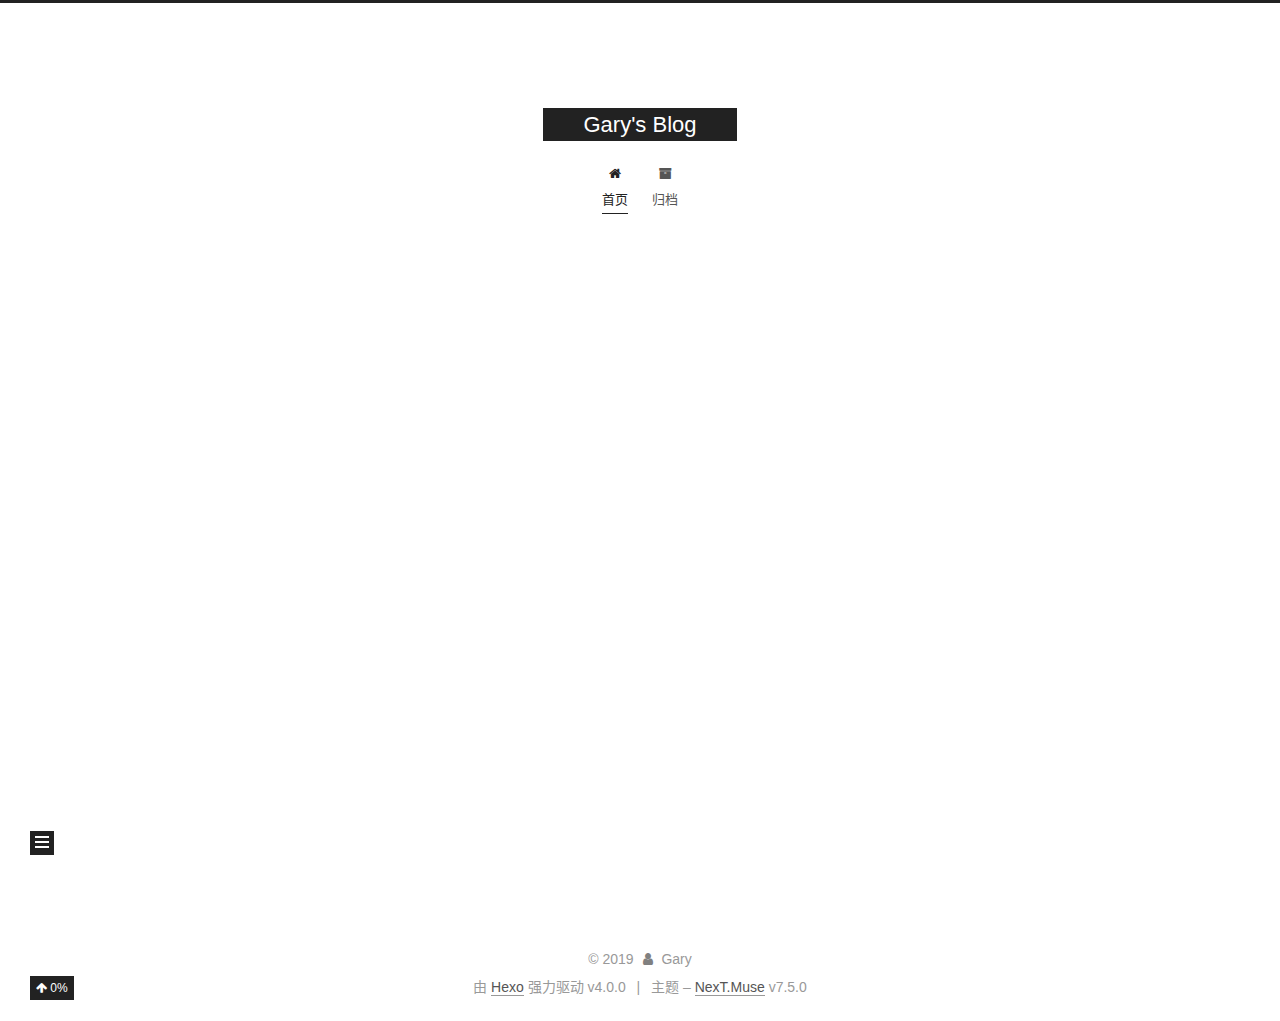
<file: index.html>
<!DOCTYPE html>
<html lang="zh-CN">
<head>
  <meta charset="UTF-8">
<meta name="viewport" content="width=device-width, initial-scale=1, maximum-scale=2">
<meta name="theme-color" content="#222">
<meta name="generator" content="Hexo 4.0.0">
  <link rel="apple-touch-icon" sizes="180x180" href="/images/apple-touch-icon-next.png">
  <link rel="icon" type="image/png" sizes="32x32" href="/images/favicon-32x32-next.png">
  <link rel="icon" type="image/png" sizes="16x16" href="/images/favicon-16x16-next.png">
  <link rel="mask-icon" href="/images/logo.svg" color="#222">
  <link rel="alternate" href="/atom.xml" title="Gary's Blog" type="application/atom+xml">

<link rel="stylesheet" href="/css/main.css">


<link rel="stylesheet" href="/qwe/font-awesome/css/font-awesome.min.css">


<script id="hexo-configurations">
  var NexT = window.NexT || {};
  var CONFIG = {
    root: '/',
    scheme: 'Muse',
    version: '7.5.0',
    exturl: false,
    sidebar: {"position":"left","display":"post","offset":12,"onmobile":false},
    copycode: {"enable":false,"show_result":false,"style":null},
    back2top: {"enable":true,"sidebar":false,"scrollpercent":true},
    bookmark: {"enable":false,"color":"#222","save":"auto"},
    fancybox: false,
    mediumzoom: false,
    lazyload: false,
    pangu: false,
    algolia: {
      appID: '',
      apiKey: '',
      indexName: '',
      hits: {"per_page":10},
      labels: {"input_placeholder":"Search for Posts","hits_empty":"We didn't find any results for the search: ${query}","hits_stats":"${hits} results found in ${time} ms"}
    },
    localsearch: {"enable":false,"trigger":"auto","top_n_per_article":1,"unescape":false,"preload":false},
    path: '',
    motion: {"enable":true,"async":false,"transition":{"post_block":"fadeIn","post_header":"slideDownIn","post_body":"slideDownIn","coll_header":"slideLeftIn","sidebar":"slideUpIn"}},
    translation: {
      copy_button: '复制',
      copy_success: '复制成功',
      copy_failure: '复制失败'
    },
    sidebarPadding: 40
  };
</script>

  <meta property="og:type" content="website">
<meta property="og:title" content="Gary&#39;s Blog">
<meta property="og:url" content="https:&#x2F;&#x2F;garyyhy.github.io&#x2F;index.html">
<meta property="og:site_name" content="Gary&#39;s Blog">
<meta property="og:locale" content="zh-CN">
<meta name="twitter:card" content="summary">

<link rel="canonical" href="https://garyyhy.github.io/">


<script id="page-configurations">
  // https://hexo.io/docs/variables.html
  CONFIG.page = {
    sidebar: "",
    isHome: true,
    isPost: false,
    isPage: false,
    isArchive: false
  };
</script>

  <title>Gary's Blog</title>
  






  <noscript>
  <style>
  .use-motion .brand,
  .use-motion .menu-item,
  .sidebar-inner,
  .use-motion .post-block,
  .use-motion .pagination,
  .use-motion .comments,
  .use-motion .post-header,
  .use-motion .post-body,
  .use-motion .collection-header { opacity: initial; }

  .use-motion .site-title,
  .use-motion .site-subtitle {
    opacity: initial;
    top: initial;
  }

  .use-motion .logo-line-before i { left: initial; }
  .use-motion .logo-line-after i { right: initial; }
  </style>
</noscript>

</head>

<body itemscope itemtype="http://schema.org/WebPage">
  <div class="container use-motion">
    <div class="headband"></div>

    <header class="header" itemscope itemtype="http://schema.org/WPHeader">
      <div class="header-inner"><div class="site-brand-container">
  <div class="site-meta">

    <div>
      <a href="/" class="brand" rel="start">
        <span class="logo-line-before"><i></i></span>
        <span class="site-title">Gary's Blog</span>
        <span class="logo-line-after"><i></i></span>
      </a>
    </div>
  </div>

  <div class="site-nav-toggle">
    <div class="toggle" aria-label="切换导航栏">
      <span class="toggle-line toggle-line-first"></span>
      <span class="toggle-line toggle-line-middle"></span>
      <span class="toggle-line toggle-line-last"></span>
    </div>
  </div>
</div>


<nav class="site-nav">
  
  <ul id="menu" class="menu">
        <li class="menu-item menu-item-home">

    <a href="/" rel="section"><i class="fa fa-fw fa-home"></i>首页</a>

  </li>
        <li class="menu-item menu-item-archives">

    <a href="/archives/" rel="section"><i class="fa fa-fw fa-archive"></i>归档</a>

  </li>
  </ul>

</nav>
</div>
    </header>

    
  <div class="back-to-top">
    <i class="fa fa-arrow-up"></i>
    <span>0%</span>
  </div>


    <main class="main">
      <div class="main-inner">
        <div class="content-wrap">
          

          <div class="content">
            

  <div class="posts-expand">
        
  
  
  <article itemscope itemtype="http://schema.org/Article" class="post-block home" lang="zh-CN">
    <link itemprop="mainEntityOfPage" href="https://garyyhy.github.io/2019/11/12/Hexo%20+%20Github/">

    <span hidden itemprop="author" itemscope itemtype="http://schema.org/Person">
      <meta itemprop="image" content="/images/avatar.gif">
      <meta itemprop="name" content="Gary">
      <meta itemprop="description" content="">
    </span>

    <span hidden itemprop="publisher" itemscope itemtype="http://schema.org/Organization">
      <meta itemprop="name" content="Gary's Blog">
    </span>
      <header class="post-header">
        <h1 class="post-title" itemprop="name headline">
          
            <a href="/2019/11/12/Hexo%20+%20Github/" class="post-title-link" itemprop="url">Hexo + Github制作自己的博客网站</a>
        </h1>

        <div class="post-meta">
            <span class="post-meta-item">
              <span class="post-meta-item-icon">
                <i class="fa fa-calendar-o"></i>
              </span>
              <span class="post-meta-item-text">发表于</span>

              <time title="创建时间：2019-11-12 11:29:58" itemprop="dateCreated datePublished" datetime="2019-11-12T11:29:58+08:00">2019-11-12</time>
            </span>
              <span class="post-meta-item">
                <span class="post-meta-item-icon">
                  <i class="fa fa-calendar-check-o"></i>
                </span>
                <span class="post-meta-item-text">更新于</span>
                <time title="修改时间：2019-11-18 10:27:20" itemprop="dateModified" datetime="2019-11-18T10:27:20+08:00">2019-11-18</time>
              </span>

          

        </div>
      </header>

    
    
    
    <div class="post-body" itemprop="articleBody">

      
          <h1 id="Hexo-Github制作自己的博客网站"><a href="#Hexo-Github制作自己的博客网站" class="headerlink" title="Hexo + Github制作自己的博客网站"></a>Hexo + Github制作自己的博客网站</h1><h2 id="第一步-前提准备"><a href="#第一步-前提准备" class="headerlink" title="第一步 前提准备"></a>第一步 前提准备</h2><hr>
<ul>
<li>申请一个Github的账号</li>
<li>安装Hexo(以下为必备安装)<ul>
<li>安装<a href="https://git-scm.com/download" target="_blank" rel="noopener">Git</a>
          <!--noindex-->
            <div class="post-button">
              <a class="btn" href="/2019/11/12/Hexo%20+%20Github/#more" rel="contents">
                阅读全文 &raquo;
              </a>
            </div>
          <!--/noindex-->
        
      
    </div>

    
    
    
      <footer class="post-footer">
        <div class="post-eof"></div>
      </footer>
  </article>
  
  
  

  </div>

  



          </div>
          

        </div>
          
  
  <div class="toggle sidebar-toggle">
    <span class="toggle-line toggle-line-first"></span>
    <span class="toggle-line toggle-line-middle"></span>
    <span class="toggle-line toggle-line-last"></span>
  </div>

  <aside class="sidebar">
    <div class="sidebar-inner">

      <ul class="sidebar-nav motion-element">
        <li class="sidebar-nav-toc">
          文章目录
        </li>
        <li class="sidebar-nav-overview">
          站点概览
        </li>
      </ul>

      <!--noindex-->
      <div class="post-toc-wrap sidebar-panel">
      </div>
      <!--/noindex-->

      <div class="site-overview-wrap sidebar-panel">
        <div class="site-author motion-element" itemprop="author" itemscope itemtype="http://schema.org/Person">
  <p class="site-author-name" itemprop="name">Gary</p>
  <div class="site-description" itemprop="description"></div>
</div>
<div class="site-state-wrap motion-element">
  <nav class="site-state">
      <div class="site-state-item site-state-posts">
          <a href="/archives/">
        
          <span class="site-state-item-count">1</span>
          <span class="site-state-item-name">日志</span>
        </a>
      </div>
  </nav>
</div>
  <div class="feed-link motion-element">
    <a href="/atom.xml" rel="alternate">
      <i class="fa fa-rss"></i>RSS
    </a>
  </div>



      </div>

    </div>
  </aside>
  <div id="sidebar-dimmer"></div>


      </div>
    </main>

    <footer class="footer">
      <div class="footer-inner">
        

<div class="copyright">
  
  &copy; 
  <span itemprop="copyrightYear">2019</span>
  <span class="with-love">
    <i class="fa fa-user"></i>
  </span>
  <span class="author" itemprop="copyrightHolder">Gary</span>
</div>
  <div class="powered-by">由 <a href="https://hexo.io/" class="theme-link" rel="noopener" target="_blank">Hexo</a> 强力驱动 v4.0.0
  </div>
  <span class="post-meta-divider">|</span>
  <div class="theme-info">主题 – <a href="https://muse.theme-next.org/" class="theme-link" rel="noopener" target="_blank">NexT.Muse</a> v7.5.0
  </div>

        












        
      </div>
    </footer>
  </div>

  
  <script src="/qwe/anime.min.js"></script>
  <script src="/qwe/velocity/velocity.min.js"></script>
  <script src="/qwe/velocity/velocity.ui.min.js"></script>
<script src="/js/utils.js"></script><script src="/js/motion.js"></script>
<script src="/js/schemes/muse.js"></script>
<script src="/js/next-boot.js"></script>



  
















  

  

</body>
</html>
<!-- 页面点击小红心 -->
<script type="text/javascript" src="/js/schemes/click.js"></script>
</file>
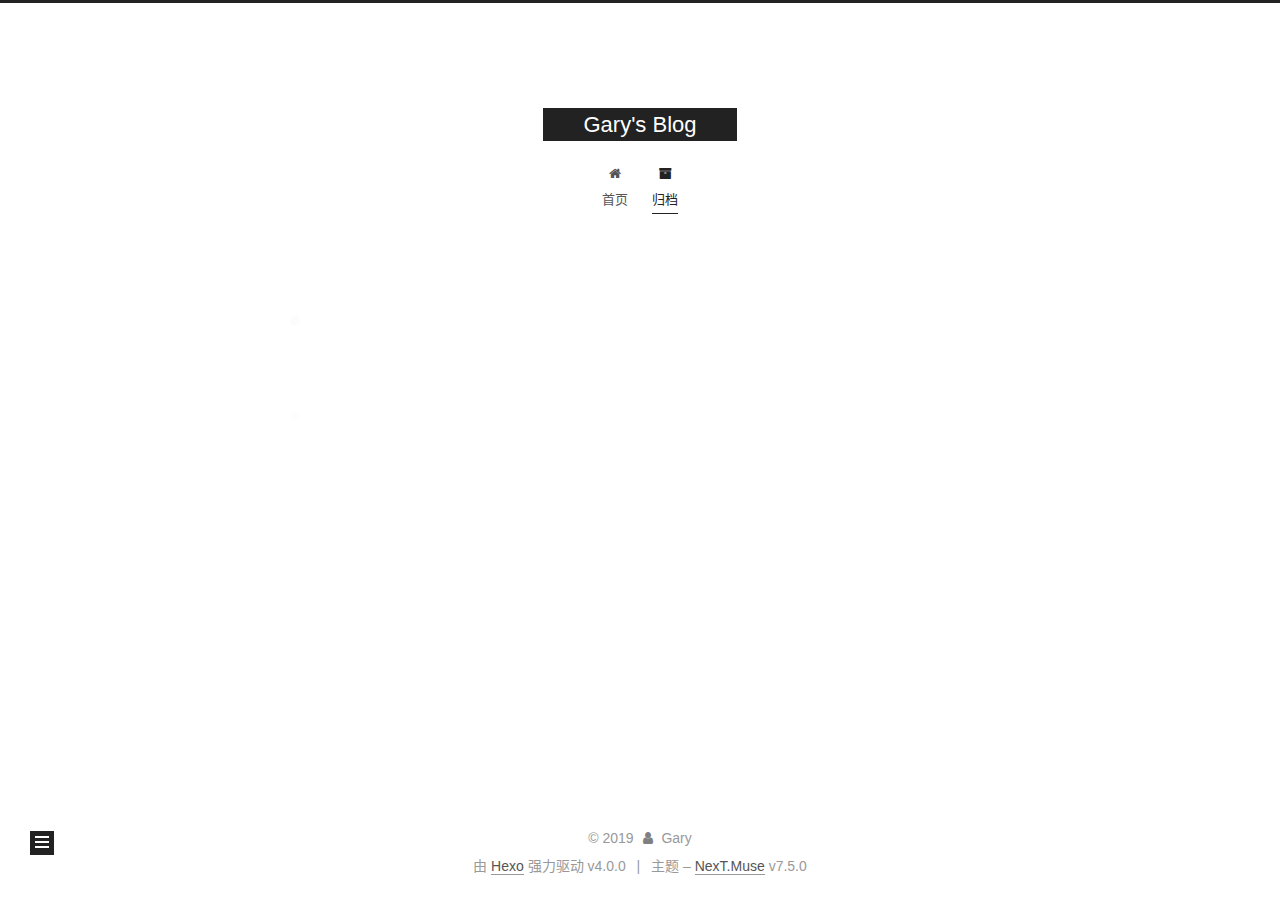
<file: archives/index.html>
<!DOCTYPE html>
<html lang="zh-CN">
<head>
  <meta charset="UTF-8">
<meta name="viewport" content="width=device-width, initial-scale=1, maximum-scale=2">
<meta name="theme-color" content="#222">
<meta name="generator" content="Hexo 4.0.0">
  <link rel="apple-touch-icon" sizes="180x180" href="/images/apple-touch-icon-next.png">
  <link rel="icon" type="image/png" sizes="32x32" href="/images/favicon-32x32-next.png">
  <link rel="icon" type="image/png" sizes="16x16" href="/images/favicon-16x16-next.png">
  <link rel="mask-icon" href="/images/logo.svg" color="#222">
  <link rel="alternate" href="/atom.xml" title="Gary's Blog" type="application/atom+xml">

<link rel="stylesheet" href="/css/main.css">


<link rel="stylesheet" href="/qwe/font-awesome/css/font-awesome.min.css">


<script id="hexo-configurations">
  var NexT = window.NexT || {};
  var CONFIG = {
    root: '/',
    scheme: 'Muse',
    version: '7.5.0',
    exturl: false,
    sidebar: {"position":"left","display":"post","offset":12,"onmobile":false},
    copycode: {"enable":false,"show_result":false,"style":null},
    back2top: {"enable":true,"sidebar":false,"scrollpercent":true},
    bookmark: {"enable":false,"color":"#222","save":"auto"},
    fancybox: false,
    mediumzoom: false,
    lazyload: false,
    pangu: false,
    algolia: {
      appID: '',
      apiKey: '',
      indexName: '',
      hits: {"per_page":10},
      labels: {"input_placeholder":"Search for Posts","hits_empty":"We didn't find any results for the search: ${query}","hits_stats":"${hits} results found in ${time} ms"}
    },
    localsearch: {"enable":false,"trigger":"auto","top_n_per_article":1,"unescape":false,"preload":false},
    path: '',
    motion: {"enable":true,"async":false,"transition":{"post_block":"fadeIn","post_header":"slideDownIn","post_body":"slideDownIn","coll_header":"slideLeftIn","sidebar":"slideUpIn"}},
    translation: {
      copy_button: '复制',
      copy_success: '复制成功',
      copy_failure: '复制失败'
    },
    sidebarPadding: 40
  };
</script>

  <meta property="og:type" content="website">
<meta property="og:title" content="Gary&#39;s Blog">
<meta property="og:url" content="https:&#x2F;&#x2F;garyyhy.github.io&#x2F;archives&#x2F;index.html">
<meta property="og:site_name" content="Gary&#39;s Blog">
<meta property="og:locale" content="zh-CN">
<meta name="twitter:card" content="summary">

<link rel="canonical" href="https://garyyhy.github.io/archives/">


<script id="page-configurations">
  // https://hexo.io/docs/variables.html
  CONFIG.page = {
    sidebar: "",
    isHome: false,
    isPost: false,
    isPage: false,
    isArchive: true
  };
</script>

  <title>归档 | Gary's Blog</title>
  






  <noscript>
  <style>
  .use-motion .brand,
  .use-motion .menu-item,
  .sidebar-inner,
  .use-motion .post-block,
  .use-motion .pagination,
  .use-motion .comments,
  .use-motion .post-header,
  .use-motion .post-body,
  .use-motion .collection-header { opacity: initial; }

  .use-motion .site-title,
  .use-motion .site-subtitle {
    opacity: initial;
    top: initial;
  }

  .use-motion .logo-line-before i { left: initial; }
  .use-motion .logo-line-after i { right: initial; }
  </style>
</noscript>

</head>

<body itemscope itemtype="http://schema.org/WebPage">
  <div class="container use-motion">
    <div class="headband"></div>

    <header class="header" itemscope itemtype="http://schema.org/WPHeader">
      <div class="header-inner"><div class="site-brand-container">
  <div class="site-meta">

    <div>
      <a href="/" class="brand" rel="start">
        <span class="logo-line-before"><i></i></span>
        <span class="site-title">Gary's Blog</span>
        <span class="logo-line-after"><i></i></span>
      </a>
    </div>
  </div>

  <div class="site-nav-toggle">
    <div class="toggle" aria-label="切换导航栏">
      <span class="toggle-line toggle-line-first"></span>
      <span class="toggle-line toggle-line-middle"></span>
      <span class="toggle-line toggle-line-last"></span>
    </div>
  </div>
</div>


<nav class="site-nav">
  
  <ul id="menu" class="menu">
        <li class="menu-item menu-item-home">

    <a href="/" rel="section"><i class="fa fa-fw fa-home"></i>首页</a>

  </li>
        <li class="menu-item menu-item-archives">

    <a href="/archives/" rel="section"><i class="fa fa-fw fa-archive"></i>归档</a>

  </li>
  </ul>

</nav>
</div>
    </header>

    
  <div class="back-to-top">
    <i class="fa fa-arrow-up"></i>
    <span>0%</span>
  </div>


    <main class="main">
      <div class="main-inner">
        <div class="content-wrap">
          

          <div class="content">
            

  
  
  
  <div class="post-block">
    <div class="posts-collapse">
      <div class="collection-title">
        <span class="collection-header">嗯..! 目前共计 1 篇日志。 继续努力。</span>
      </div>

      
    <div class="collection-year">
      <h1 class="collection-header">2019</h1>
    </div>

  <article itemscope itemtype="http://schema.org/Article">
    <header class="post-header">

      <div class="post-meta">
        <time itemprop="dateCreated"
              datetime="2019-11-12T11:29:58+08:00"
              content="2019-11-12">
          11-12
        </time>
      </div>

      <h2 class="post-title">
          <a class="post-title-link" href="/2019/11/12/Hexo%20+%20Github/" itemprop="url">
            <span itemprop="name">Hexo + Github制作自己的博客网站</span>
          </a>
      </h2>

    </header>
  </article>


    </div>
  </div>
  
  
  

  



          </div>
          

        </div>
          
  
  <div class="toggle sidebar-toggle">
    <span class="toggle-line toggle-line-first"></span>
    <span class="toggle-line toggle-line-middle"></span>
    <span class="toggle-line toggle-line-last"></span>
  </div>

  <aside class="sidebar">
    <div class="sidebar-inner">

      <ul class="sidebar-nav motion-element">
        <li class="sidebar-nav-toc">
          文章目录
        </li>
        <li class="sidebar-nav-overview">
          站点概览
        </li>
      </ul>

      <!--noindex-->
      <div class="post-toc-wrap sidebar-panel">
      </div>
      <!--/noindex-->

      <div class="site-overview-wrap sidebar-panel">
        <div class="site-author motion-element" itemprop="author" itemscope itemtype="http://schema.org/Person">
  <p class="site-author-name" itemprop="name">Gary</p>
  <div class="site-description" itemprop="description"></div>
</div>
<div class="site-state-wrap motion-element">
  <nav class="site-state">
      <div class="site-state-item site-state-posts">
          <a href="/archives/">
        
          <span class="site-state-item-count">1</span>
          <span class="site-state-item-name">日志</span>
        </a>
      </div>
  </nav>
</div>
  <div class="feed-link motion-element">
    <a href="/atom.xml" rel="alternate">
      <i class="fa fa-rss"></i>RSS
    </a>
  </div>



      </div>

    </div>
  </aside>
  <div id="sidebar-dimmer"></div>


      </div>
    </main>

    <footer class="footer">
      <div class="footer-inner">
        

<div class="copyright">
  
  &copy; 
  <span itemprop="copyrightYear">2019</span>
  <span class="with-love">
    <i class="fa fa-user"></i>
  </span>
  <span class="author" itemprop="copyrightHolder">Gary</span>
</div>
  <div class="powered-by">由 <a href="https://hexo.io/" class="theme-link" rel="noopener" target="_blank">Hexo</a> 强力驱动 v4.0.0
  </div>
  <span class="post-meta-divider">|</span>
  <div class="theme-info">主题 – <a href="https://muse.theme-next.org/" class="theme-link" rel="noopener" target="_blank">NexT.Muse</a> v7.5.0
  </div>

        












        
      </div>
    </footer>
  </div>

  
  <script src="/qwe/anime.min.js"></script>
  <script src="/qwe/velocity/velocity.min.js"></script>
  <script src="/qwe/velocity/velocity.ui.min.js"></script>
<script src="/js/utils.js"></script><script src="/js/motion.js"></script>
<script src="/js/schemes/muse.js"></script>
<script src="/js/next-boot.js"></script>



  
















  

  

</body>
</html>
<!-- 页面点击小红心 -->
<script type="text/javascript" src="/js/schemes/click.js"></script>
</file>
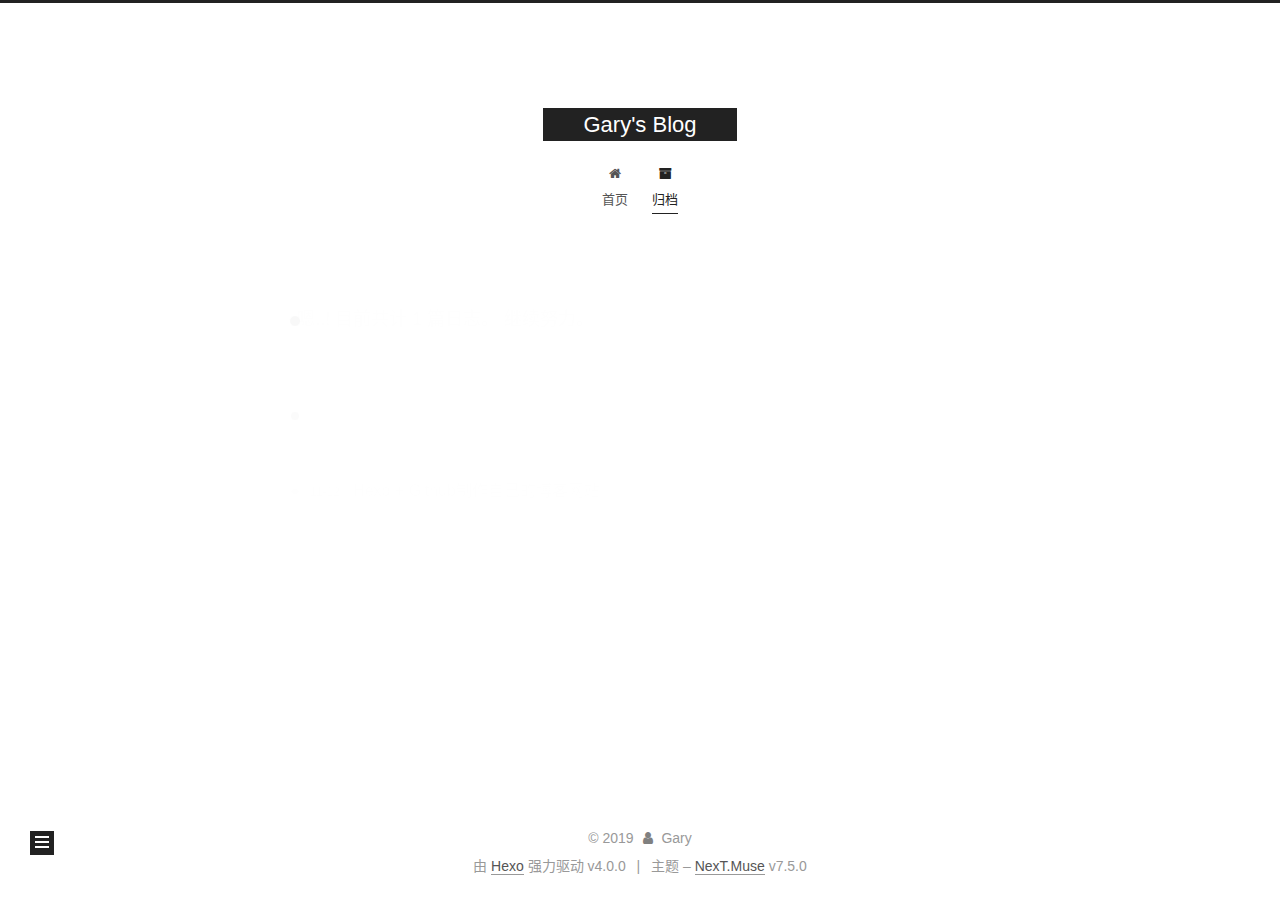
<file: archives/2019/index.html>
<!DOCTYPE html>
<html lang="zh-CN">
<head>
  <meta charset="UTF-8">
<meta name="viewport" content="width=device-width, initial-scale=1, maximum-scale=2">
<meta name="theme-color" content="#222">
<meta name="generator" content="Hexo 4.0.0">
  <link rel="apple-touch-icon" sizes="180x180" href="/images/apple-touch-icon-next.png">
  <link rel="icon" type="image/png" sizes="32x32" href="/images/favicon-32x32-next.png">
  <link rel="icon" type="image/png" sizes="16x16" href="/images/favicon-16x16-next.png">
  <link rel="mask-icon" href="/images/logo.svg" color="#222">
  <link rel="alternate" href="/atom.xml" title="Gary's Blog" type="application/atom+xml">

<link rel="stylesheet" href="/css/main.css">


<link rel="stylesheet" href="/qwe/font-awesome/css/font-awesome.min.css">


<script id="hexo-configurations">
  var NexT = window.NexT || {};
  var CONFIG = {
    root: '/',
    scheme: 'Muse',
    version: '7.5.0',
    exturl: false,
    sidebar: {"position":"left","display":"post","offset":12,"onmobile":false},
    copycode: {"enable":false,"show_result":false,"style":null},
    back2top: {"enable":true,"sidebar":false,"scrollpercent":true},
    bookmark: {"enable":false,"color":"#222","save":"auto"},
    fancybox: false,
    mediumzoom: false,
    lazyload: false,
    pangu: false,
    algolia: {
      appID: '',
      apiKey: '',
      indexName: '',
      hits: {"per_page":10},
      labels: {"input_placeholder":"Search for Posts","hits_empty":"We didn't find any results for the search: ${query}","hits_stats":"${hits} results found in ${time} ms"}
    },
    localsearch: {"enable":false,"trigger":"auto","top_n_per_article":1,"unescape":false,"preload":false},
    path: '',
    motion: {"enable":true,"async":false,"transition":{"post_block":"fadeIn","post_header":"slideDownIn","post_body":"slideDownIn","coll_header":"slideLeftIn","sidebar":"slideUpIn"}},
    translation: {
      copy_button: '复制',
      copy_success: '复制成功',
      copy_failure: '复制失败'
    },
    sidebarPadding: 40
  };
</script>

  <meta property="og:type" content="website">
<meta property="og:title" content="Gary&#39;s Blog">
<meta property="og:url" content="https:&#x2F;&#x2F;garyyhy.github.io&#x2F;archives&#x2F;2019&#x2F;index.html">
<meta property="og:site_name" content="Gary&#39;s Blog">
<meta property="og:locale" content="zh-CN">
<meta name="twitter:card" content="summary">

<link rel="canonical" href="https://garyyhy.github.io/archives/2019/">


<script id="page-configurations">
  // https://hexo.io/docs/variables.html
  CONFIG.page = {
    sidebar: "",
    isHome: false,
    isPost: false,
    isPage: false,
    isArchive: true
  };
</script>

  <title>归档 | Gary's Blog</title>
  






  <noscript>
  <style>
  .use-motion .brand,
  .use-motion .menu-item,
  .sidebar-inner,
  .use-motion .post-block,
  .use-motion .pagination,
  .use-motion .comments,
  .use-motion .post-header,
  .use-motion .post-body,
  .use-motion .collection-header { opacity: initial; }

  .use-motion .site-title,
  .use-motion .site-subtitle {
    opacity: initial;
    top: initial;
  }

  .use-motion .logo-line-before i { left: initial; }
  .use-motion .logo-line-after i { right: initial; }
  </style>
</noscript>

</head>

<body itemscope itemtype="http://schema.org/WebPage">
  <div class="container use-motion">
    <div class="headband"></div>

    <header class="header" itemscope itemtype="http://schema.org/WPHeader">
      <div class="header-inner"><div class="site-brand-container">
  <div class="site-meta">

    <div>
      <a href="/" class="brand" rel="start">
        <span class="logo-line-before"><i></i></span>
        <span class="site-title">Gary's Blog</span>
        <span class="logo-line-after"><i></i></span>
      </a>
    </div>
  </div>

  <div class="site-nav-toggle">
    <div class="toggle" aria-label="切换导航栏">
      <span class="toggle-line toggle-line-first"></span>
      <span class="toggle-line toggle-line-middle"></span>
      <span class="toggle-line toggle-line-last"></span>
    </div>
  </div>
</div>


<nav class="site-nav">
  
  <ul id="menu" class="menu">
        <li class="menu-item menu-item-home">

    <a href="/" rel="section"><i class="fa fa-fw fa-home"></i>首页</a>

  </li>
        <li class="menu-item menu-item-archives">

    <a href="/archives/" rel="section"><i class="fa fa-fw fa-archive"></i>归档</a>

  </li>
  </ul>

</nav>
</div>
    </header>

    
  <div class="back-to-top">
    <i class="fa fa-arrow-up"></i>
    <span>0%</span>
  </div>


    <main class="main">
      <div class="main-inner">
        <div class="content-wrap">
          

          <div class="content">
            

  
  
  
  <div class="post-block">
    <div class="posts-collapse">
      <div class="collection-title">
        <span class="collection-header">嗯..! 目前共计 1 篇日志。 继续努力。</span>
      </div>

      
    <div class="collection-year">
      <h1 class="collection-header">2019</h1>
    </div>

  <article itemscope itemtype="http://schema.org/Article">
    <header class="post-header">

      <div class="post-meta">
        <time itemprop="dateCreated"
              datetime="2019-11-12T11:29:58+08:00"
              content="2019-11-12">
          11-12
        </time>
      </div>

      <h2 class="post-title">
          <a class="post-title-link" href="/2019/11/12/Hexo%20+%20Github/" itemprop="url">
            <span itemprop="name">Hexo + Github制作自己的博客网站</span>
          </a>
      </h2>

    </header>
  </article>


    </div>
  </div>
  
  
  

  



          </div>
          

        </div>
          
  
  <div class="toggle sidebar-toggle">
    <span class="toggle-line toggle-line-first"></span>
    <span class="toggle-line toggle-line-middle"></span>
    <span class="toggle-line toggle-line-last"></span>
  </div>

  <aside class="sidebar">
    <div class="sidebar-inner">

      <ul class="sidebar-nav motion-element">
        <li class="sidebar-nav-toc">
          文章目录
        </li>
        <li class="sidebar-nav-overview">
          站点概览
        </li>
      </ul>

      <!--noindex-->
      <div class="post-toc-wrap sidebar-panel">
      </div>
      <!--/noindex-->

      <div class="site-overview-wrap sidebar-panel">
        <div class="site-author motion-element" itemprop="author" itemscope itemtype="http://schema.org/Person">
  <p class="site-author-name" itemprop="name">Gary</p>
  <div class="site-description" itemprop="description"></div>
</div>
<div class="site-state-wrap motion-element">
  <nav class="site-state">
      <div class="site-state-item site-state-posts">
          <a href="/archives/">
        
          <span class="site-state-item-count">1</span>
          <span class="site-state-item-name">日志</span>
        </a>
      </div>
  </nav>
</div>
  <div class="feed-link motion-element">
    <a href="/atom.xml" rel="alternate">
      <i class="fa fa-rss"></i>RSS
    </a>
  </div>



      </div>

    </div>
  </aside>
  <div id="sidebar-dimmer"></div>


      </div>
    </main>

    <footer class="footer">
      <div class="footer-inner">
        

<div class="copyright">
  
  &copy; 
  <span itemprop="copyrightYear">2019</span>
  <span class="with-love">
    <i class="fa fa-user"></i>
  </span>
  <span class="author" itemprop="copyrightHolder">Gary</span>
</div>
  <div class="powered-by">由 <a href="https://hexo.io/" class="theme-link" rel="noopener" target="_blank">Hexo</a> 强力驱动 v4.0.0
  </div>
  <span class="post-meta-divider">|</span>
  <div class="theme-info">主题 – <a href="https://muse.theme-next.org/" class="theme-link" rel="noopener" target="_blank">NexT.Muse</a> v7.5.0
  </div>

        












        
      </div>
    </footer>
  </div>

  
  <script src="/qwe/anime.min.js"></script>
  <script src="/qwe/velocity/velocity.min.js"></script>
  <script src="/qwe/velocity/velocity.ui.min.js"></script>
<script src="/js/utils.js"></script><script src="/js/motion.js"></script>
<script src="/js/schemes/muse.js"></script>
<script src="/js/next-boot.js"></script>



  
















  

  

</body>
</html>
<!-- 页面点击小红心 -->
<script type="text/javascript" src="/js/schemes/click.js"></script>
</file>
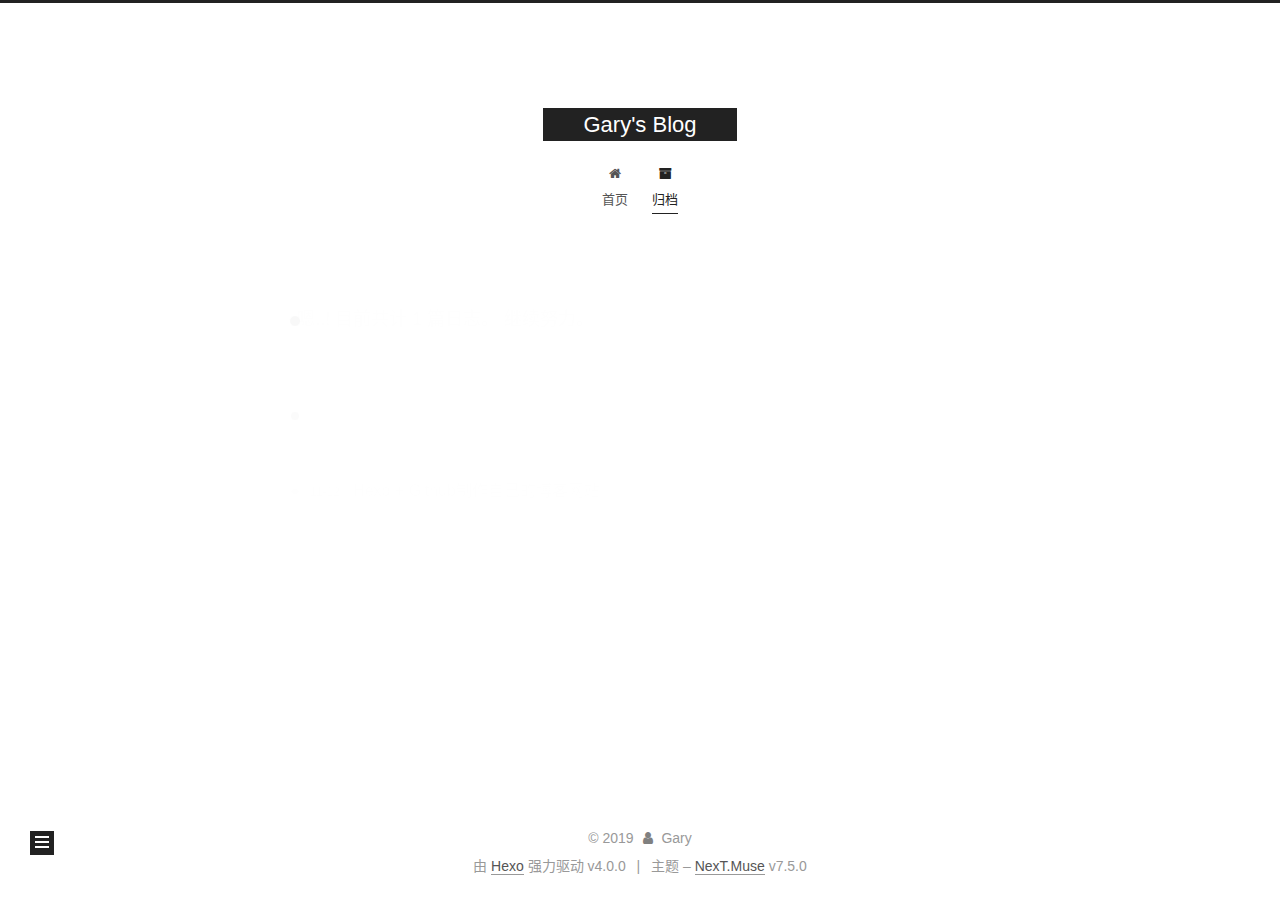
<file: archives/2019/11/index.html>
<!DOCTYPE html>
<html lang="zh-CN">
<head>
  <meta charset="UTF-8">
<meta name="viewport" content="width=device-width, initial-scale=1, maximum-scale=2">
<meta name="theme-color" content="#222">
<meta name="generator" content="Hexo 4.0.0">
  <link rel="apple-touch-icon" sizes="180x180" href="/images/apple-touch-icon-next.png">
  <link rel="icon" type="image/png" sizes="32x32" href="/images/favicon-32x32-next.png">
  <link rel="icon" type="image/png" sizes="16x16" href="/images/favicon-16x16-next.png">
  <link rel="mask-icon" href="/images/logo.svg" color="#222">
  <link rel="alternate" href="/atom.xml" title="Gary's Blog" type="application/atom+xml">

<link rel="stylesheet" href="/css/main.css">


<link rel="stylesheet" href="/qwe/font-awesome/css/font-awesome.min.css">


<script id="hexo-configurations">
  var NexT = window.NexT || {};
  var CONFIG = {
    root: '/',
    scheme: 'Muse',
    version: '7.5.0',
    exturl: false,
    sidebar: {"position":"left","display":"post","offset":12,"onmobile":false},
    copycode: {"enable":false,"show_result":false,"style":null},
    back2top: {"enable":true,"sidebar":false,"scrollpercent":true},
    bookmark: {"enable":false,"color":"#222","save":"auto"},
    fancybox: false,
    mediumzoom: false,
    lazyload: false,
    pangu: false,
    algolia: {
      appID: '',
      apiKey: '',
      indexName: '',
      hits: {"per_page":10},
      labels: {"input_placeholder":"Search for Posts","hits_empty":"We didn't find any results for the search: ${query}","hits_stats":"${hits} results found in ${time} ms"}
    },
    localsearch: {"enable":false,"trigger":"auto","top_n_per_article":1,"unescape":false,"preload":false},
    path: '',
    motion: {"enable":true,"async":false,"transition":{"post_block":"fadeIn","post_header":"slideDownIn","post_body":"slideDownIn","coll_header":"slideLeftIn","sidebar":"slideUpIn"}},
    translation: {
      copy_button: '复制',
      copy_success: '复制成功',
      copy_failure: '复制失败'
    },
    sidebarPadding: 40
  };
</script>

  <meta property="og:type" content="website">
<meta property="og:title" content="Gary&#39;s Blog">
<meta property="og:url" content="https:&#x2F;&#x2F;garyyhy.github.io&#x2F;archives&#x2F;2019&#x2F;11&#x2F;index.html">
<meta property="og:site_name" content="Gary&#39;s Blog">
<meta property="og:locale" content="zh-CN">
<meta name="twitter:card" content="summary">

<link rel="canonical" href="https://garyyhy.github.io/archives/2019/11/">


<script id="page-configurations">
  // https://hexo.io/docs/variables.html
  CONFIG.page = {
    sidebar: "",
    isHome: false,
    isPost: false,
    isPage: false,
    isArchive: true
  };
</script>

  <title>归档 | Gary's Blog</title>
  






  <noscript>
  <style>
  .use-motion .brand,
  .use-motion .menu-item,
  .sidebar-inner,
  .use-motion .post-block,
  .use-motion .pagination,
  .use-motion .comments,
  .use-motion .post-header,
  .use-motion .post-body,
  .use-motion .collection-header { opacity: initial; }

  .use-motion .site-title,
  .use-motion .site-subtitle {
    opacity: initial;
    top: initial;
  }

  .use-motion .logo-line-before i { left: initial; }
  .use-motion .logo-line-after i { right: initial; }
  </style>
</noscript>

</head>

<body itemscope itemtype="http://schema.org/WebPage">
  <div class="container use-motion">
    <div class="headband"></div>

    <header class="header" itemscope itemtype="http://schema.org/WPHeader">
      <div class="header-inner"><div class="site-brand-container">
  <div class="site-meta">

    <div>
      <a href="/" class="brand" rel="start">
        <span class="logo-line-before"><i></i></span>
        <span class="site-title">Gary's Blog</span>
        <span class="logo-line-after"><i></i></span>
      </a>
    </div>
  </div>

  <div class="site-nav-toggle">
    <div class="toggle" aria-label="切换导航栏">
      <span class="toggle-line toggle-line-first"></span>
      <span class="toggle-line toggle-line-middle"></span>
      <span class="toggle-line toggle-line-last"></span>
    </div>
  </div>
</div>


<nav class="site-nav">
  
  <ul id="menu" class="menu">
        <li class="menu-item menu-item-home">

    <a href="/" rel="section"><i class="fa fa-fw fa-home"></i>首页</a>

  </li>
        <li class="menu-item menu-item-archives">

    <a href="/archives/" rel="section"><i class="fa fa-fw fa-archive"></i>归档</a>

  </li>
  </ul>

</nav>
</div>
    </header>

    
  <div class="back-to-top">
    <i class="fa fa-arrow-up"></i>
    <span>0%</span>
  </div>


    <main class="main">
      <div class="main-inner">
        <div class="content-wrap">
          

          <div class="content">
            

  
  
  
  <div class="post-block">
    <div class="posts-collapse">
      <div class="collection-title">
        <span class="collection-header">嗯..! 目前共计 1 篇日志。 继续努力。</span>
      </div>

      
    <div class="collection-year">
      <h1 class="collection-header">2019</h1>
    </div>

  <article itemscope itemtype="http://schema.org/Article">
    <header class="post-header">

      <div class="post-meta">
        <time itemprop="dateCreated"
              datetime="2019-11-12T11:29:58+08:00"
              content="2019-11-12">
          11-12
        </time>
      </div>

      <h2 class="post-title">
          <a class="post-title-link" href="/2019/11/12/Hexo%20+%20Github/" itemprop="url">
            <span itemprop="name">Hexo + Github制作自己的博客网站</span>
          </a>
      </h2>

    </header>
  </article>


    </div>
  </div>
  
  
  

  



          </div>
          

        </div>
          
  
  <div class="toggle sidebar-toggle">
    <span class="toggle-line toggle-line-first"></span>
    <span class="toggle-line toggle-line-middle"></span>
    <span class="toggle-line toggle-line-last"></span>
  </div>

  <aside class="sidebar">
    <div class="sidebar-inner">

      <ul class="sidebar-nav motion-element">
        <li class="sidebar-nav-toc">
          文章目录
        </li>
        <li class="sidebar-nav-overview">
          站点概览
        </li>
      </ul>

      <!--noindex-->
      <div class="post-toc-wrap sidebar-panel">
      </div>
      <!--/noindex-->

      <div class="site-overview-wrap sidebar-panel">
        <div class="site-author motion-element" itemprop="author" itemscope itemtype="http://schema.org/Person">
  <p class="site-author-name" itemprop="name">Gary</p>
  <div class="site-description" itemprop="description"></div>
</div>
<div class="site-state-wrap motion-element">
  <nav class="site-state">
      <div class="site-state-item site-state-posts">
          <a href="/archives/">
        
          <span class="site-state-item-count">1</span>
          <span class="site-state-item-name">日志</span>
        </a>
      </div>
  </nav>
</div>
  <div class="feed-link motion-element">
    <a href="/atom.xml" rel="alternate">
      <i class="fa fa-rss"></i>RSS
    </a>
  </div>



      </div>

    </div>
  </aside>
  <div id="sidebar-dimmer"></div>


      </div>
    </main>

    <footer class="footer">
      <div class="footer-inner">
        

<div class="copyright">
  
  &copy; 
  <span itemprop="copyrightYear">2019</span>
  <span class="with-love">
    <i class="fa fa-user"></i>
  </span>
  <span class="author" itemprop="copyrightHolder">Gary</span>
</div>
  <div class="powered-by">由 <a href="https://hexo.io/" class="theme-link" rel="noopener" target="_blank">Hexo</a> 强力驱动 v4.0.0
  </div>
  <span class="post-meta-divider">|</span>
  <div class="theme-info">主题 – <a href="https://muse.theme-next.org/" class="theme-link" rel="noopener" target="_blank">NexT.Muse</a> v7.5.0
  </div>

        












        
      </div>
    </footer>
  </div>

  
  <script src="/qwe/anime.min.js"></script>
  <script src="/qwe/velocity/velocity.min.js"></script>
  <script src="/qwe/velocity/velocity.ui.min.js"></script>
<script src="/js/utils.js"></script><script src="/js/motion.js"></script>
<script src="/js/schemes/muse.js"></script>
<script src="/js/next-boot.js"></script>



  
















  

  

</body>
</html>
<!-- 页面点击小红心 -->
<script type="text/javascript" src="/js/schemes/click.js"></script>
</file>
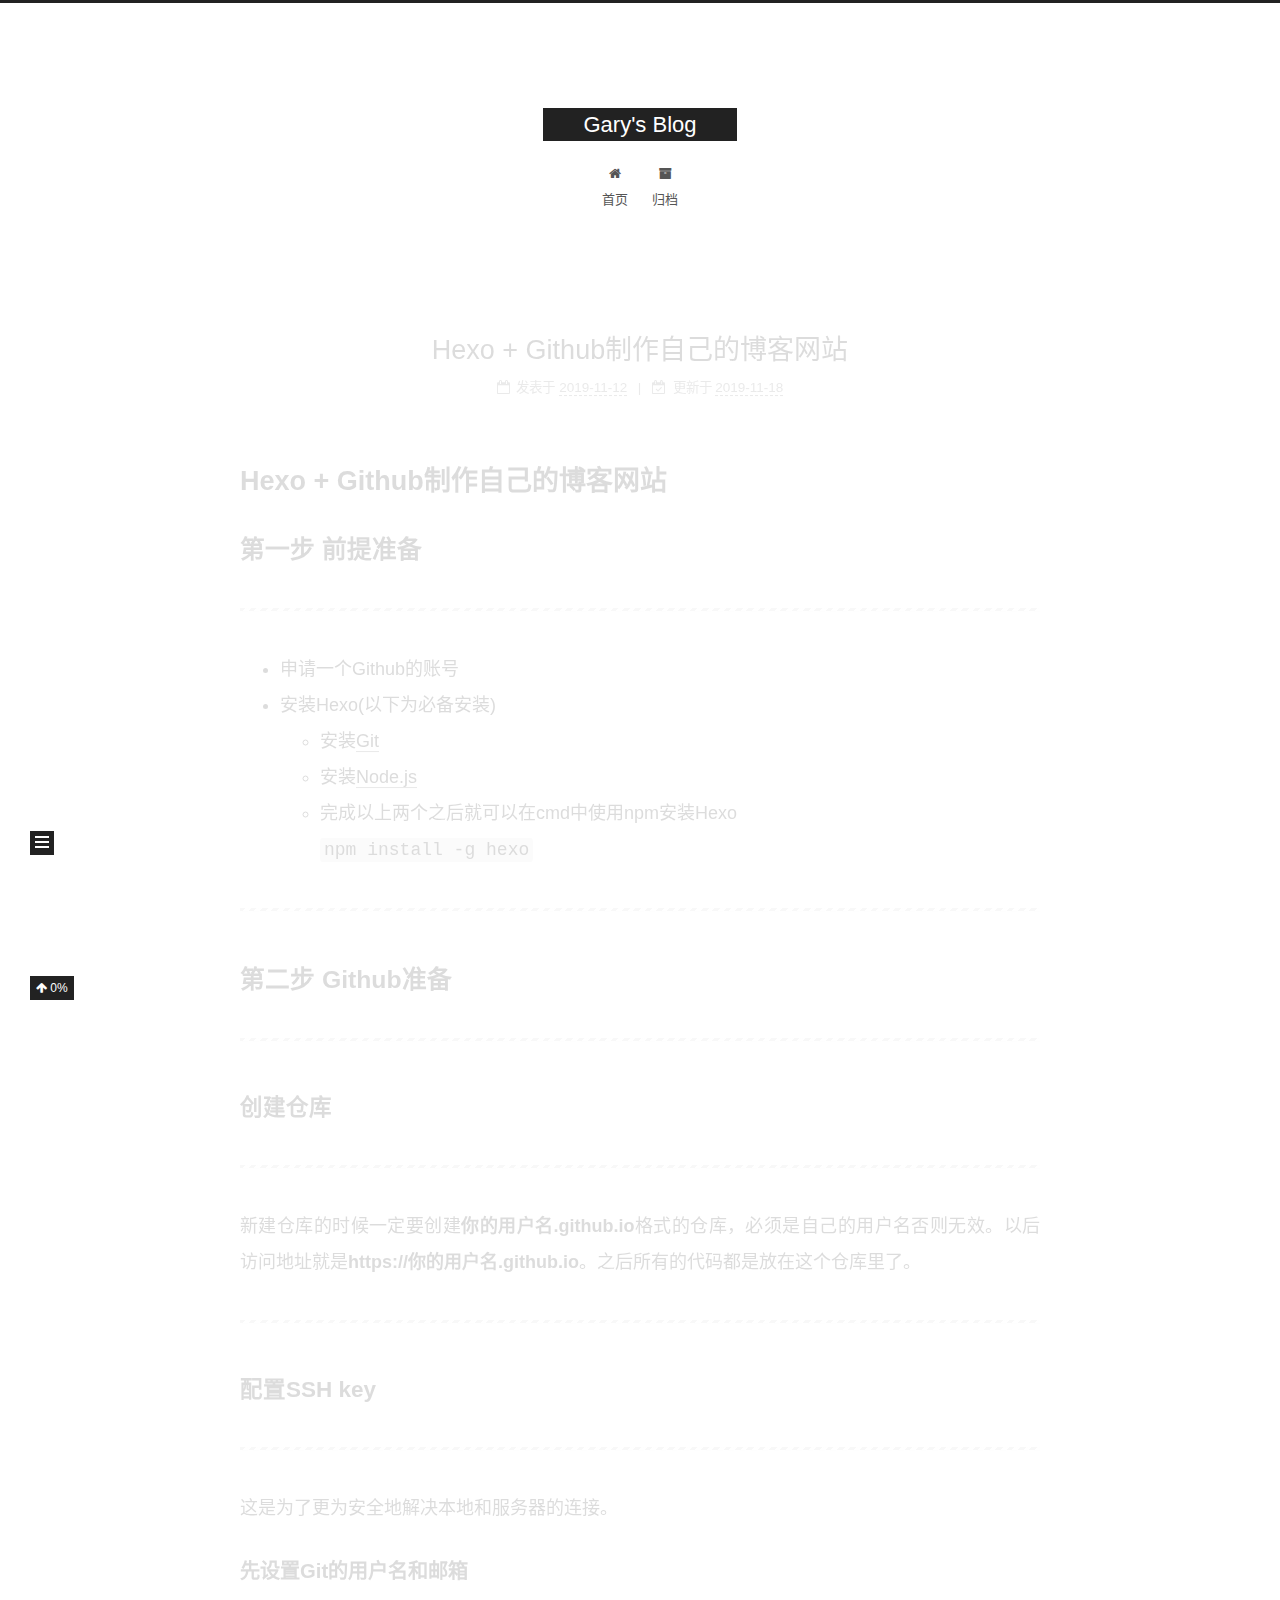
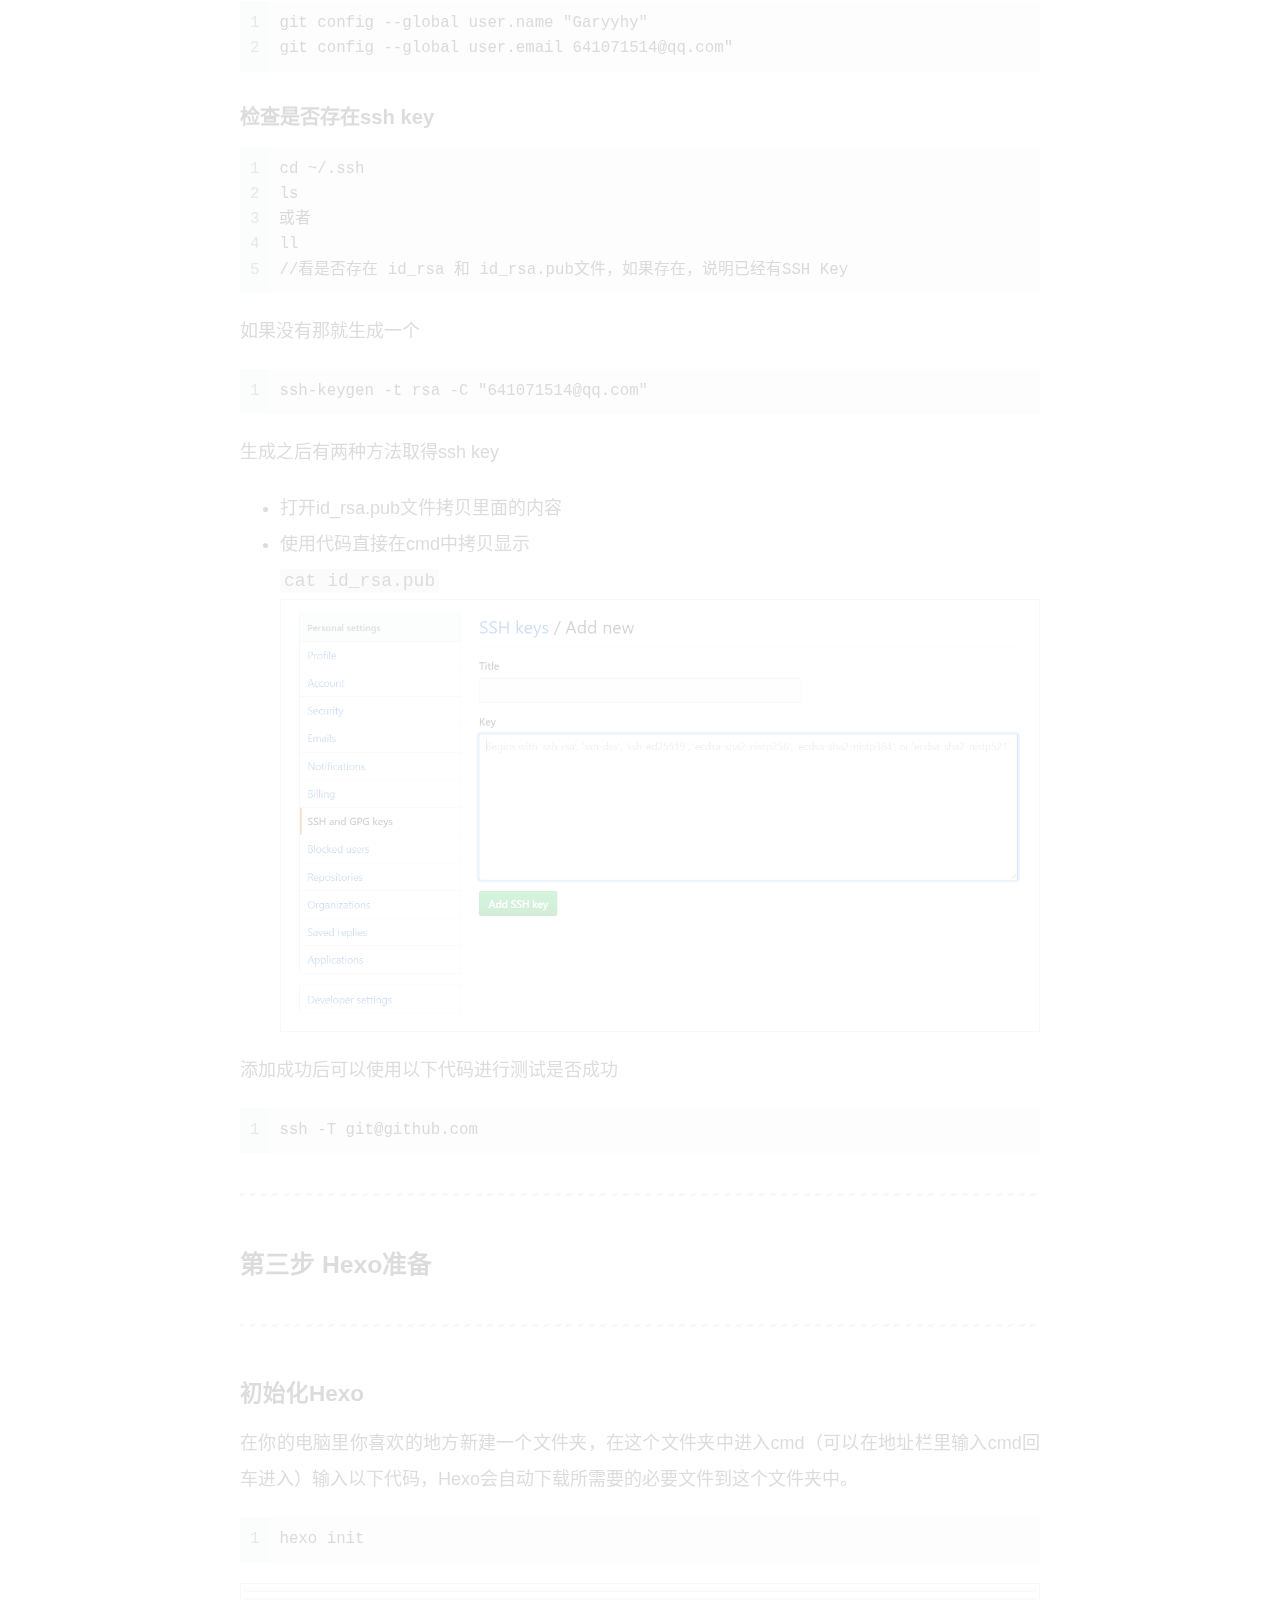
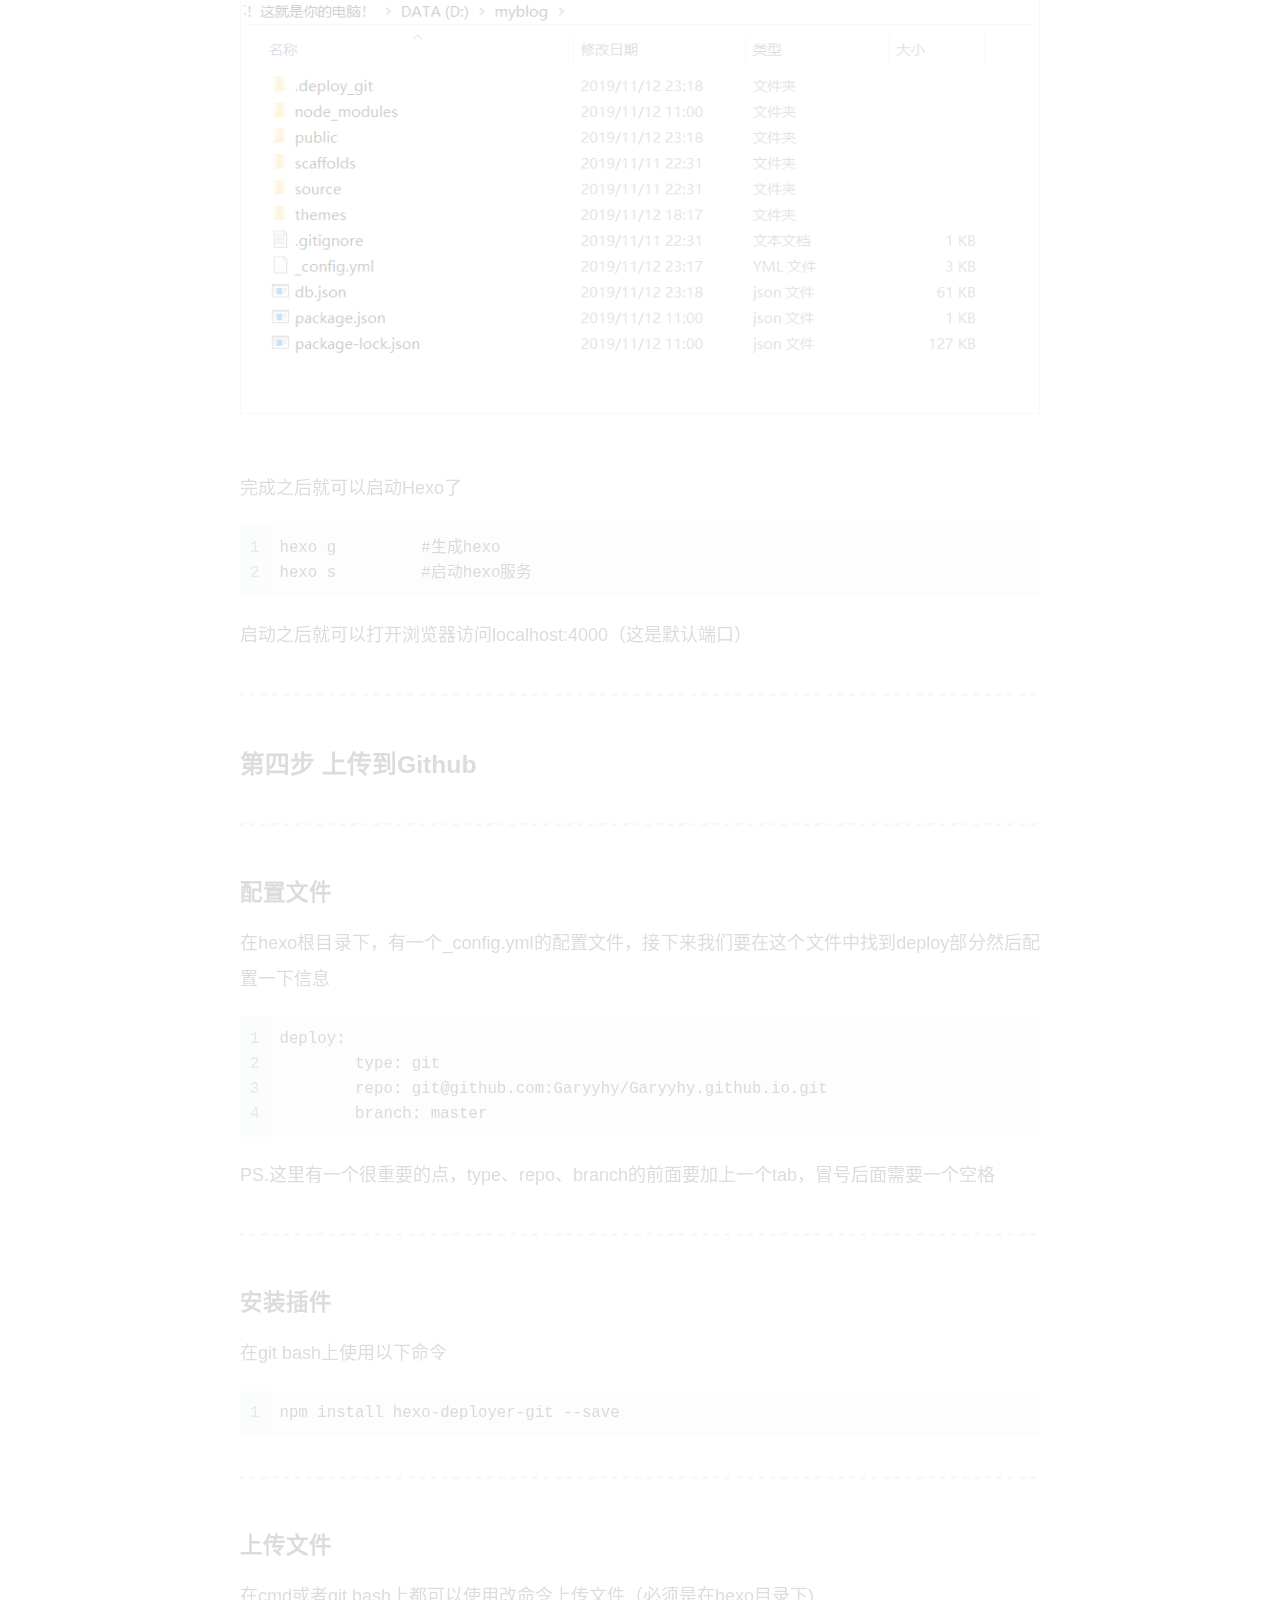
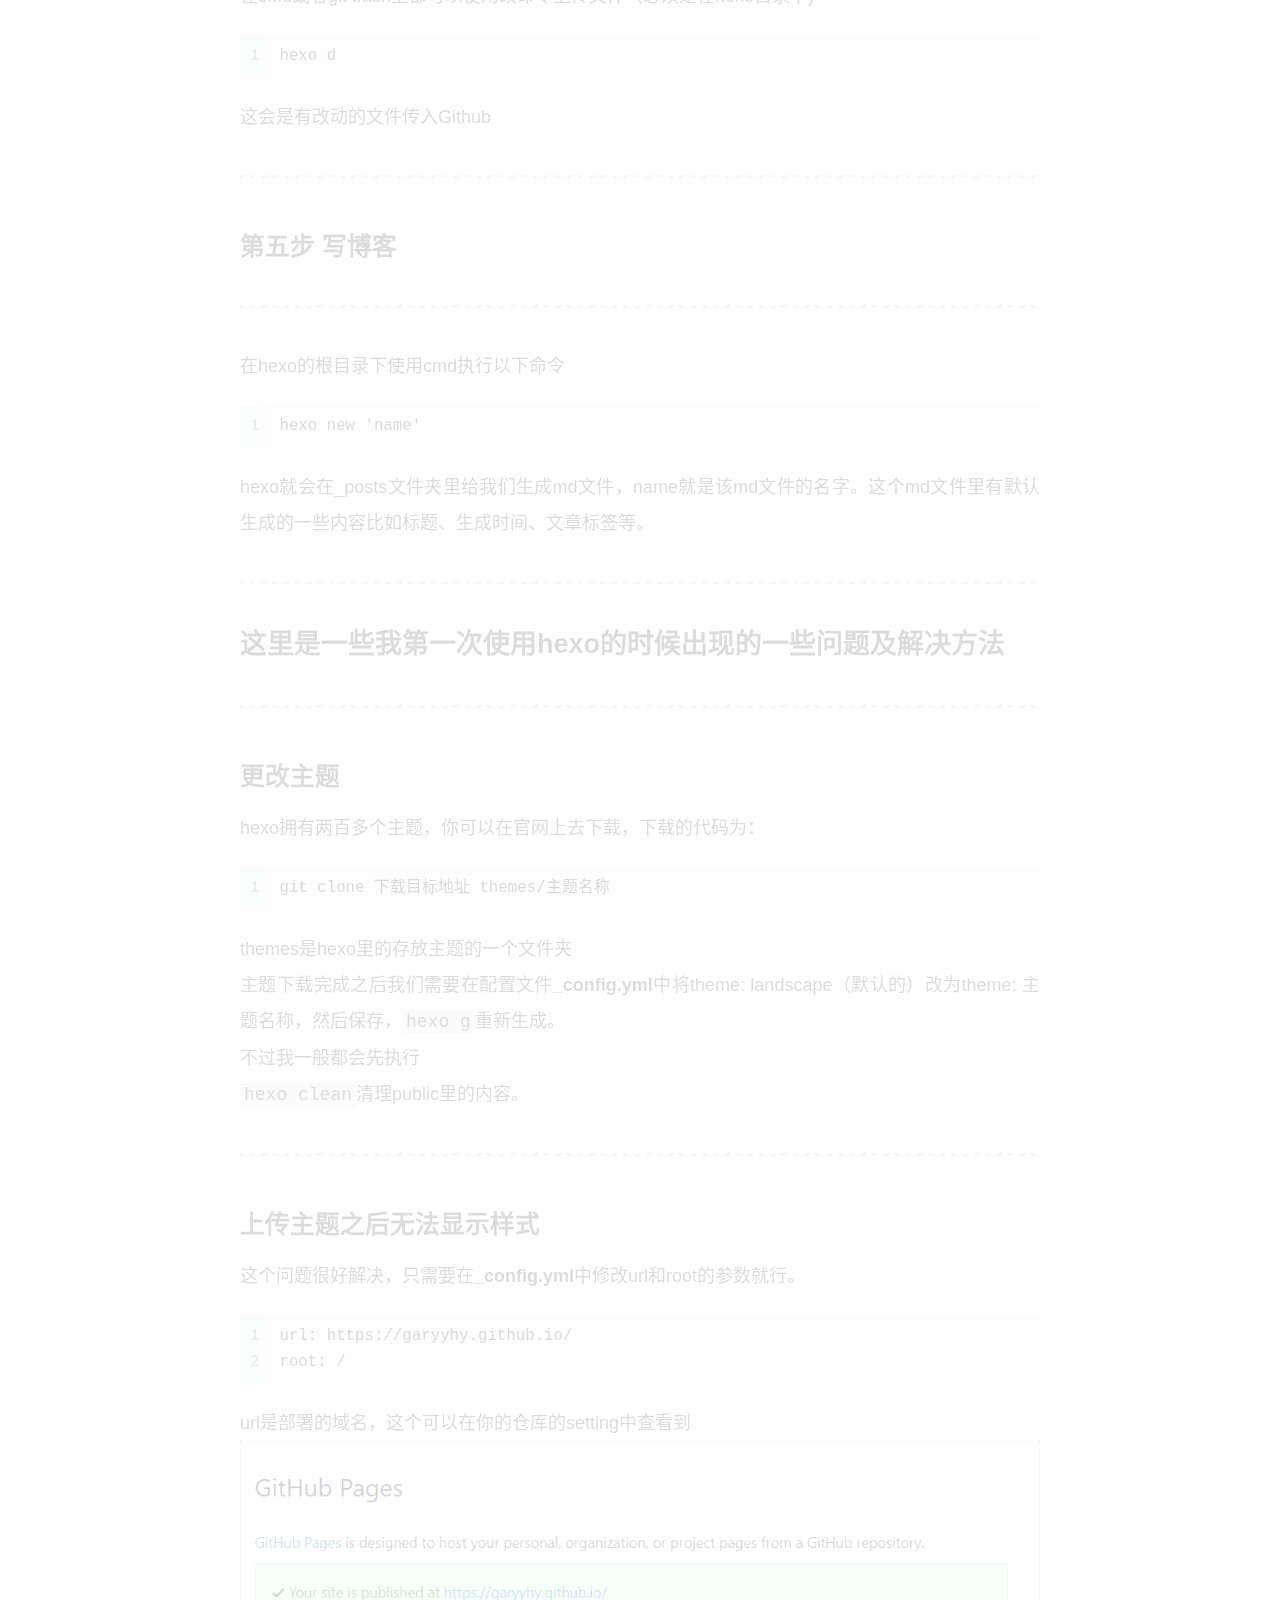
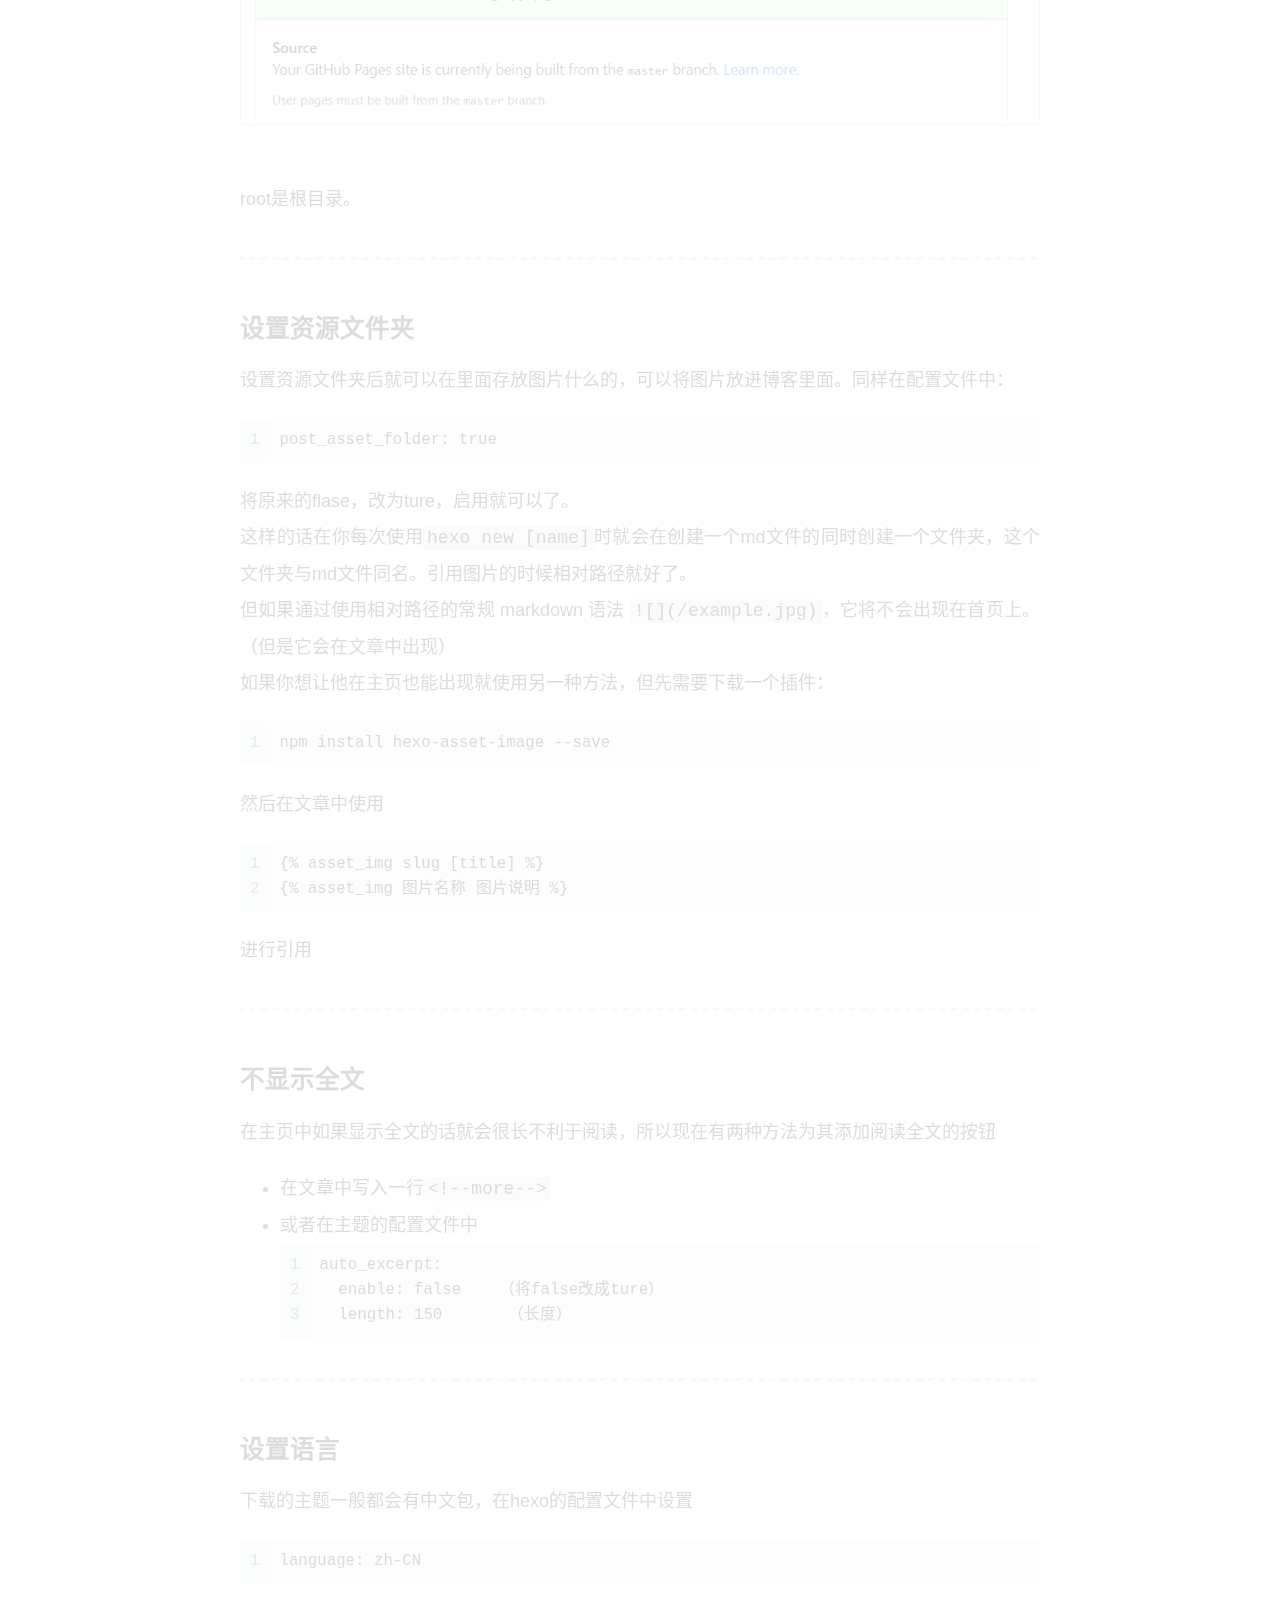
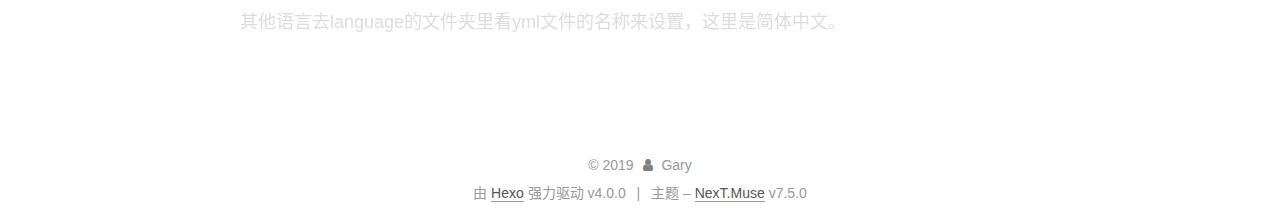
<file: 2019/11/12/Hexo + Github/index.html>
<!DOCTYPE html>
<html lang="zh-CN">
<head>
  <meta charset="UTF-8">
<meta name="viewport" content="width=device-width, initial-scale=1, maximum-scale=2">
<meta name="theme-color" content="#222">
<meta name="generator" content="Hexo 4.0.0">
  <link rel="apple-touch-icon" sizes="180x180" href="/images/apple-touch-icon-next.png">
  <link rel="icon" type="image/png" sizes="32x32" href="/images/favicon-32x32-next.png">
  <link rel="icon" type="image/png" sizes="16x16" href="/images/favicon-16x16-next.png">
  <link rel="mask-icon" href="/images/logo.svg" color="#222">
  <link rel="alternate" href="/atom.xml" title="Gary's Blog" type="application/atom+xml">

<link rel="stylesheet" href="/css/main.css">


<link rel="stylesheet" href="/qwe/font-awesome/css/font-awesome.min.css">


<script id="hexo-configurations">
  var NexT = window.NexT || {};
  var CONFIG = {
    root: '/',
    scheme: 'Muse',
    version: '7.5.0',
    exturl: false,
    sidebar: {"position":"left","display":"post","offset":12,"onmobile":false},
    copycode: {"enable":false,"show_result":false,"style":null},
    back2top: {"enable":true,"sidebar":false,"scrollpercent":true},
    bookmark: {"enable":false,"color":"#222","save":"auto"},
    fancybox: false,
    mediumzoom: false,
    lazyload: false,
    pangu: false,
    algolia: {
      appID: '',
      apiKey: '',
      indexName: '',
      hits: {"per_page":10},
      labels: {"input_placeholder":"Search for Posts","hits_empty":"We didn't find any results for the search: ${query}","hits_stats":"${hits} results found in ${time} ms"}
    },
    localsearch: {"enable":false,"trigger":"auto","top_n_per_article":1,"unescape":false,"preload":false},
    path: '',
    motion: {"enable":true,"async":false,"transition":{"post_block":"fadeIn","post_header":"slideDownIn","post_body":"slideDownIn","coll_header":"slideLeftIn","sidebar":"slideUpIn"}},
    translation: {
      copy_button: '复制',
      copy_success: '复制成功',
      copy_failure: '复制失败'
    },
    sidebarPadding: 40
  };
</script>

  <meta name="description" content="Hexo + Github制作自己的博客网站第一步 前提准备  申请一个Github的账号 安装Hexo(以下为必备安装) 安装Git">
<meta property="og:type" content="article">
<meta property="og:title" content="Hexo + Github制作自己的博客网站">
<meta property="og:url" content="https:&#x2F;&#x2F;garyyhy.github.io&#x2F;2019&#x2F;11&#x2F;12&#x2F;Hexo%20+%20Github&#x2F;index.html">
<meta property="og:site_name" content="Gary&#39;s Blog">
<meta property="og:description" content="Hexo + Github制作自己的博客网站第一步 前提准备  申请一个Github的账号 安装Hexo(以下为必备安装) 安装Git">
<meta property="og:locale" content="zh-CN">
<meta property="og:image" content="https:&#x2F;&#x2F;garyyhy.github.io&#x2F;2019&#x2F;11&#x2F;12&#x2F;Hexo%20+%20Github&#x2F;SSH.png">
<meta property="og:image" content="https:&#x2F;&#x2F;garyyhy.github.io&#x2F;2019&#x2F;11&#x2F;12&#x2F;Hexo%20+%20Github&#x2F;Hexoinit.png">
<meta property="og:image" content="https:&#x2F;&#x2F;garyyhy.github.io&#x2F;2019&#x2F;11&#x2F;12&#x2F;Hexo%20+%20Github&#x2F;Style.png">
<meta property="og:updated_time" content="2019-11-18T02:27:20.745Z">
<meta name="twitter:card" content="summary">
<meta name="twitter:image" content="https:&#x2F;&#x2F;garyyhy.github.io&#x2F;2019&#x2F;11&#x2F;12&#x2F;Hexo%20+%20Github&#x2F;SSH.png">

<link rel="canonical" href="https://garyyhy.github.io/2019/11/12/Hexo%20+%20Github/">


<script id="page-configurations">
  // https://hexo.io/docs/variables.html
  CONFIG.page = {
    sidebar: "",
    isHome: false,
    isPost: true,
    isPage: false,
    isArchive: false
  };
</script>

  <title>Hexo + Github制作自己的博客网站 | Gary's Blog</title>
  






  <noscript>
  <style>
  .use-motion .brand,
  .use-motion .menu-item,
  .sidebar-inner,
  .use-motion .post-block,
  .use-motion .pagination,
  .use-motion .comments,
  .use-motion .post-header,
  .use-motion .post-body,
  .use-motion .collection-header { opacity: initial; }

  .use-motion .site-title,
  .use-motion .site-subtitle {
    opacity: initial;
    top: initial;
  }

  .use-motion .logo-line-before i { left: initial; }
  .use-motion .logo-line-after i { right: initial; }
  </style>
</noscript>

</head>

<body itemscope itemtype="http://schema.org/WebPage">
  <div class="container use-motion">
    <div class="headband"></div>

    <header class="header" itemscope itemtype="http://schema.org/WPHeader">
      <div class="header-inner"><div class="site-brand-container">
  <div class="site-meta">

    <div>
      <a href="/" class="brand" rel="start">
        <span class="logo-line-before"><i></i></span>
        <span class="site-title">Gary's Blog</span>
        <span class="logo-line-after"><i></i></span>
      </a>
    </div>
  </div>

  <div class="site-nav-toggle">
    <div class="toggle" aria-label="切换导航栏">
      <span class="toggle-line toggle-line-first"></span>
      <span class="toggle-line toggle-line-middle"></span>
      <span class="toggle-line toggle-line-last"></span>
    </div>
  </div>
</div>


<nav class="site-nav">
  
  <ul id="menu" class="menu">
        <li class="menu-item menu-item-home">

    <a href="/" rel="section"><i class="fa fa-fw fa-home"></i>首页</a>

  </li>
        <li class="menu-item menu-item-archives">

    <a href="/archives/" rel="section"><i class="fa fa-fw fa-archive"></i>归档</a>

  </li>
  </ul>

</nav>
</div>
    </header>

    
  <div class="back-to-top">
    <i class="fa fa-arrow-up"></i>
    <span>0%</span>
  </div>


    <main class="main">
      <div class="main-inner">
        <div class="content-wrap">
          

          <div class="content">
            

  <div class="posts-expand">
      
  
  
  <article itemscope itemtype="http://schema.org/Article" class="post-block " lang="zh-CN">
    <link itemprop="mainEntityOfPage" href="https://garyyhy.github.io/2019/11/12/Hexo%20+%20Github/">

    <span hidden itemprop="author" itemscope itemtype="http://schema.org/Person">
      <meta itemprop="image" content="/images/avatar.gif">
      <meta itemprop="name" content="Gary">
      <meta itemprop="description" content="">
    </span>

    <span hidden itemprop="publisher" itemscope itemtype="http://schema.org/Organization">
      <meta itemprop="name" content="Gary's Blog">
    </span>
      <header class="post-header">
        <h1 class="post-title" itemprop="name headline">
          Hexo + Github制作自己的博客网站
        </h1>

        <div class="post-meta">
            <span class="post-meta-item">
              <span class="post-meta-item-icon">
                <i class="fa fa-calendar-o"></i>
              </span>
              <span class="post-meta-item-text">发表于</span>

              <time title="创建时间：2019-11-12 11:29:58" itemprop="dateCreated datePublished" datetime="2019-11-12T11:29:58+08:00">2019-11-12</time>
            </span>
              <span class="post-meta-item">
                <span class="post-meta-item-icon">
                  <i class="fa fa-calendar-check-o"></i>
                </span>
                <span class="post-meta-item-text">更新于</span>
                <time title="修改时间：2019-11-18 10:27:20" itemprop="dateModified" datetime="2019-11-18T10:27:20+08:00">2019-11-18</time>
              </span>

          

        </div>
      </header>

    
    
    
    <div class="post-body" itemprop="articleBody">

      
        <h1 id="Hexo-Github制作自己的博客网站"><a href="#Hexo-Github制作自己的博客网站" class="headerlink" title="Hexo + Github制作自己的博客网站"></a>Hexo + Github制作自己的博客网站</h1><h2 id="第一步-前提准备"><a href="#第一步-前提准备" class="headerlink" title="第一步 前提准备"></a>第一步 前提准备</h2><hr>
<ul>
<li>申请一个Github的账号</li>
<li>安装Hexo(以下为必备安装)<ul>
<li>安装<a href="https://git-scm.com/download" target="_blank" rel="noopener">Git</a><a id="more"></a></li>
<li>安装<a href="http://nodejs.cn/download/" target="_blank" rel="noopener">Node.js</a></li>
<li>完成以上两个之后就可以在cmd中使用npm安装Hexo<br><code>npm install -g hexo</code></li>
</ul>
</li>
</ul>
<hr>
<h2 id="第二步-Github准备"><a href="#第二步-Github准备" class="headerlink" title="第二步 Github准备"></a>第二步 Github准备</h2><hr>
<h3 id="创建仓库"><a href="#创建仓库" class="headerlink" title="创建仓库"></a>创建仓库</h3><hr>
<p>新建仓库的时候一定要创建<strong>你的用户名.github.io</strong>格式的仓库，必须是自己的用户名否则无效。以后访问地址就是<strong>https://你的用户名.github.io</strong>。之后所有的代码都是放在这个仓库里了。</p>
<hr>
<h3 id="配置SSH-key"><a href="#配置SSH-key" class="headerlink" title="配置SSH key"></a>配置SSH key</h3><hr>
<p>这是为了更为安全地解决本地和服务器的连接。  </p>
<h4 id="先设置Git的用户名和邮箱"><a href="#先设置Git的用户名和邮箱" class="headerlink" title="先设置Git的用户名和邮箱"></a>先设置Git的用户名和邮箱</h4><figure class="highlight plain"><table><tr><td class="gutter"><pre><span class="line">1</span><br><span class="line">2</span><br></pre></td><td class="code"><pre><span class="line">git config --global user.name &quot;Garyyhy&quot;</span><br><span class="line">git config --global user.email 641071514@qq.com&quot;</span><br></pre></td></tr></table></figure>
<h4 id="检查是否存在ssh-key"><a href="#检查是否存在ssh-key" class="headerlink" title="检查是否存在ssh key"></a>检查是否存在ssh key</h4><figure class="highlight plain"><table><tr><td class="gutter"><pre><span class="line">1</span><br><span class="line">2</span><br><span class="line">3</span><br><span class="line">4</span><br><span class="line">5</span><br></pre></td><td class="code"><pre><span class="line">cd ~/.ssh</span><br><span class="line">ls</span><br><span class="line">或者</span><br><span class="line">ll</span><br><span class="line">//看是否存在 id_rsa 和 id_rsa.pub文件，如果存在，说明已经有SSH Key</span><br></pre></td></tr></table></figure>
<p>如果没有那就生成一个</p>
<figure class="highlight plain"><table><tr><td class="gutter"><pre><span class="line">1</span><br></pre></td><td class="code"><pre><span class="line">ssh-keygen -t rsa -C &quot;641071514@qq.com&quot;</span><br></pre></td></tr></table></figure>
<p>生成之后有两种方法取得ssh key  </p>
<ul>
<li>打开id_rsa.pub文件拷贝里面的内容</li>
<li>使用代码直接在cmd中拷贝显示<br><code>cat id_rsa.pub</code><br><img src="SSH.png" alt=""></li>
</ul>
<p>添加成功后可以使用以下代码进行测试是否成功</p>
<figure class="highlight plain"><table><tr><td class="gutter"><pre><span class="line">1</span><br></pre></td><td class="code"><pre><span class="line">ssh -T git@github.com</span><br></pre></td></tr></table></figure>
<hr>
<h2 id="第三步-Hexo准备"><a href="#第三步-Hexo准备" class="headerlink" title="第三步 Hexo准备"></a>第三步 Hexo准备</h2><hr>
<h3 id="初始化Hexo"><a href="#初始化Hexo" class="headerlink" title="初始化Hexo"></a>初始化Hexo</h3><p>在你的电脑里你喜欢的地方新建一个文件夹，在这个文件夹中进入cmd（可以在地址栏里输入cmd回车进入）输入以下代码，Hexo会自动下载所需要的必要文件到这个文件夹中。</p>
<figure class="highlight plain"><table><tr><td class="gutter"><pre><span class="line">1</span><br></pre></td><td class="code"><pre><span class="line">hexo init</span><br></pre></td></tr></table></figure>
<p><img src="Hexoinit.png" alt=""><br>完成之后就可以启动Hexo了</p>
<figure class="highlight plain"><table><tr><td class="gutter"><pre><span class="line">1</span><br><span class="line">2</span><br></pre></td><td class="code"><pre><span class="line">hexo g         #生成hexo</span><br><span class="line">hexo s         #启动hexo服务</span><br></pre></td></tr></table></figure>
<p>启动之后就可以打开浏览器访问localhost:4000（这是默认端口）</p>
<hr>
<h2 id="第四步-上传到Github"><a href="#第四步-上传到Github" class="headerlink" title="第四步 上传到Github"></a>第四步 上传到Github</h2><hr>
<h3 id="配置文件"><a href="#配置文件" class="headerlink" title="配置文件"></a>配置文件</h3><p>在hexo根目录下，有一个_config.yml的配置文件，接下来我们要在这个文件中找到deploy部分然后配置一下信息  </p>
<figure class="highlight plain"><table><tr><td class="gutter"><pre><span class="line">1</span><br><span class="line">2</span><br><span class="line">3</span><br><span class="line">4</span><br></pre></td><td class="code"><pre><span class="line">deploy:</span><br><span class="line">	type: git</span><br><span class="line">	repo: git@github.com:Garyyhy/Garyyhy.github.io.git</span><br><span class="line">	branch: master</span><br></pre></td></tr></table></figure>
<p>PS.这里有一个很重要的点，type、repo、branch的前面要加上一个tab，冒号后面需要一个空格</p>
<hr>
<h3 id="安装插件"><a href="#安装插件" class="headerlink" title="安装插件"></a>安装插件</h3><p>在git bash上使用以下命令</p>
<figure class="highlight plain"><table><tr><td class="gutter"><pre><span class="line">1</span><br></pre></td><td class="code"><pre><span class="line">npm install hexo-deployer-git --save</span><br></pre></td></tr></table></figure>
<hr>
<h3 id="上传文件"><a href="#上传文件" class="headerlink" title="上传文件"></a>上传文件</h3><p>在cmd或者git bash上都可以使用改命令上传文件（必须是在hexo目录下)</p>
<figure class="highlight plain"><table><tr><td class="gutter"><pre><span class="line">1</span><br></pre></td><td class="code"><pre><span class="line">hexo d</span><br></pre></td></tr></table></figure>
<p>这会是有改动的文件传入Github</p>
<hr>
<h2 id="第五步-写博客"><a href="#第五步-写博客" class="headerlink" title="第五步 写博客"></a>第五步 写博客</h2><hr>
<p>在hexo的根目录下使用cmd执行以下命令</p>
<figure class="highlight plain"><table><tr><td class="gutter"><pre><span class="line">1</span><br></pre></td><td class="code"><pre><span class="line">hexo new &apos;name&apos;</span><br></pre></td></tr></table></figure>
<p>hexo就会在_posts文件夹里给我们生成md文件，name就是该md文件的名字。这个md文件里有默认生成的一些内容比如标题、生成时间、文章标签等。</p>
<hr>
<h1 id="这里是一些我第一次使用hexo的时候出现的一些问题及解决方法"><a href="#这里是一些我第一次使用hexo的时候出现的一些问题及解决方法" class="headerlink" title="这里是一些我第一次使用hexo的时候出现的一些问题及解决方法"></a>这里是一些我第一次使用hexo的时候出现的一些问题及解决方法</h1><hr>
<h2 id="更改主题"><a href="#更改主题" class="headerlink" title="更改主题"></a>更改主题</h2><p>hexo拥有两百多个主题，你可以在官网上去下载，下载的代码为：</p>
<figure class="highlight plain"><table><tr><td class="gutter"><pre><span class="line">1</span><br></pre></td><td class="code"><pre><span class="line">git clone 下载目标地址 themes/主题名称</span><br></pre></td></tr></table></figure>
<p>themes是hexo里的存放主题的一个文件夹<br>主题下载完成之后我们需要在配置文件<strong>_config.yml</strong>中将theme: landscape（默认的）改为theme: 主题名称，然后保存，<code>hexo g</code>重新生成。<br>不过我一般都会先执行<br><code>hexo clean</code>清理public里的内容。</p>
<hr>
<h2 id="上传主题之后无法显示样式"><a href="#上传主题之后无法显示样式" class="headerlink" title="上传主题之后无法显示样式"></a>上传主题之后无法显示样式</h2><p>这个问题很好解决，只需要在<strong>_config.yml</strong>中修改url和root的参数就行。</p>
<figure class="highlight plain"><table><tr><td class="gutter"><pre><span class="line">1</span><br><span class="line">2</span><br></pre></td><td class="code"><pre><span class="line">url: https://garyyhy.github.io/</span><br><span class="line">root: /</span><br></pre></td></tr></table></figure>
<p>url是部署的域名，这个可以在你的仓库的setting中查看到<br><img src="Style.png" alt=""><br>root是根目录。</p>
<hr>
<h2 id="设置资源文件夹"><a href="#设置资源文件夹" class="headerlink" title="设置资源文件夹"></a>设置资源文件夹</h2><p>设置资源文件夹后就可以在里面存放图片什么的，可以将图片放进博客里面。同样在配置文件中：</p>
<figure class="highlight plain"><table><tr><td class="gutter"><pre><span class="line">1</span><br></pre></td><td class="code"><pre><span class="line">post_asset_folder: true</span><br></pre></td></tr></table></figure>
<p>将原来的flase，改为ture，启用就可以了。<br>这样的话在你每次使用<code>hexo new [name]</code>时就会在创建一个md文件的同时创建一个文件夹，这个文件夹与md文件同名。引用图片的时候相对路径就好了。<br>但如果通过使用相对路径的常规 markdown 语法 <code>![](/example.jpg)</code>，它将不会出现在首页上。（但是它会在文章中出现）<br>如果你想让他在主页也能出现就使用另一种方法，但先需要下载一个插件：</p>
<figure class="highlight plain"><table><tr><td class="gutter"><pre><span class="line">1</span><br></pre></td><td class="code"><pre><span class="line">npm install hexo-asset-image --save</span><br></pre></td></tr></table></figure>
<p>然后在文章中使用</p>
<figure class="highlight plain"><table><tr><td class="gutter"><pre><span class="line">1</span><br><span class="line">2</span><br></pre></td><td class="code"><pre><span class="line">&#123;% asset_img slug [title] %&#125;</span><br><span class="line">&#123;% asset_img 图片名称 图片说明 %&#125;</span><br></pre></td></tr></table></figure>
<p>进行引用</p>
<hr>
<h2 id="不显示全文"><a href="#不显示全文" class="headerlink" title="不显示全文"></a>不显示全文</h2><p>在主页中如果显示全文的话就会很长不利于阅读，所以现在有两种方法为其添加阅读全文的按钮  </p>
<ul>
<li>在文章中写入一行<code>&lt;!--more--&gt;</code></li>
<li>或者在主题的配置文件中  <figure class="highlight plain"><table><tr><td class="gutter"><pre><span class="line">1</span><br><span class="line">2</span><br><span class="line">3</span><br></pre></td><td class="code"><pre><span class="line">auto_excerpt:</span><br><span class="line">  enable: false    （将false改成ture）</span><br><span class="line">  length: 150       （长度）</span><br></pre></td></tr></table></figure>
</li>
</ul>
<hr>
<h2 id="设置语言"><a href="#设置语言" class="headerlink" title="设置语言"></a>设置语言</h2><p>下载的主题一般都会有中文包，在hexo的配置文件中设置</p>
<figure class="highlight plain"><table><tr><td class="gutter"><pre><span class="line">1</span><br></pre></td><td class="code"><pre><span class="line">language: zh-CN</span><br></pre></td></tr></table></figure>
<p>其他语言去language的文件夹里看yml文件的名称来设置，这里是简体中文。</p>

    </div>

    
    
    

      <footer class="post-footer">

        

      </footer>
    
  </article>
  
  
  

  </div>


          </div>
          

        </div>
          
  
  <div class="toggle sidebar-toggle">
    <span class="toggle-line toggle-line-first"></span>
    <span class="toggle-line toggle-line-middle"></span>
    <span class="toggle-line toggle-line-last"></span>
  </div>

  <aside class="sidebar">
    <div class="sidebar-inner">

      <ul class="sidebar-nav motion-element">
        <li class="sidebar-nav-toc">
          文章目录
        </li>
        <li class="sidebar-nav-overview">
          站点概览
        </li>
      </ul>

      <!--noindex-->
      <div class="post-toc-wrap sidebar-panel">
          <div class="post-toc motion-element"><ol class="nav"><li class="nav-item nav-level-1"><a class="nav-link" href="#Hexo-Github制作自己的博客网站"><span class="nav-number">1.</span> <span class="nav-text">Hexo + Github制作自己的博客网站</span></a><ol class="nav-child"><li class="nav-item nav-level-2"><a class="nav-link" href="#第一步-前提准备"><span class="nav-number">1.1.</span> <span class="nav-text">第一步 前提准备</span></a></li><li class="nav-item nav-level-2"><a class="nav-link" href="#第二步-Github准备"><span class="nav-number">1.2.</span> <span class="nav-text">第二步 Github准备</span></a><ol class="nav-child"><li class="nav-item nav-level-3"><a class="nav-link" href="#创建仓库"><span class="nav-number">1.2.1.</span> <span class="nav-text">创建仓库</span></a></li><li class="nav-item nav-level-3"><a class="nav-link" href="#配置SSH-key"><span class="nav-number">1.2.2.</span> <span class="nav-text">配置SSH key</span></a><ol class="nav-child"><li class="nav-item nav-level-4"><a class="nav-link" href="#先设置Git的用户名和邮箱"><span class="nav-number">1.2.2.1.</span> <span class="nav-text">先设置Git的用户名和邮箱</span></a></li><li class="nav-item nav-level-4"><a class="nav-link" href="#检查是否存在ssh-key"><span class="nav-number">1.2.2.2.</span> <span class="nav-text">检查是否存在ssh key</span></a></li></ol></li></ol></li><li class="nav-item nav-level-2"><a class="nav-link" href="#第三步-Hexo准备"><span class="nav-number">1.3.</span> <span class="nav-text">第三步 Hexo准备</span></a><ol class="nav-child"><li class="nav-item nav-level-3"><a class="nav-link" href="#初始化Hexo"><span class="nav-number">1.3.1.</span> <span class="nav-text">初始化Hexo</span></a></li></ol></li><li class="nav-item nav-level-2"><a class="nav-link" href="#第四步-上传到Github"><span class="nav-number">1.4.</span> <span class="nav-text">第四步 上传到Github</span></a><ol class="nav-child"><li class="nav-item nav-level-3"><a class="nav-link" href="#配置文件"><span class="nav-number">1.4.1.</span> <span class="nav-text">配置文件</span></a></li><li class="nav-item nav-level-3"><a class="nav-link" href="#安装插件"><span class="nav-number">1.4.2.</span> <span class="nav-text">安装插件</span></a></li><li class="nav-item nav-level-3"><a class="nav-link" href="#上传文件"><span class="nav-number">1.4.3.</span> <span class="nav-text">上传文件</span></a></li></ol></li><li class="nav-item nav-level-2"><a class="nav-link" href="#第五步-写博客"><span class="nav-number">1.5.</span> <span class="nav-text">第五步 写博客</span></a></li></ol></li><li class="nav-item nav-level-1"><a class="nav-link" href="#这里是一些我第一次使用hexo的时候出现的一些问题及解决方法"><span class="nav-number">2.</span> <span class="nav-text">这里是一些我第一次使用hexo的时候出现的一些问题及解决方法</span></a><ol class="nav-child"><li class="nav-item nav-level-2"><a class="nav-link" href="#更改主题"><span class="nav-number">2.1.</span> <span class="nav-text">更改主题</span></a></li><li class="nav-item nav-level-2"><a class="nav-link" href="#上传主题之后无法显示样式"><span class="nav-number">2.2.</span> <span class="nav-text">上传主题之后无法显示样式</span></a></li><li class="nav-item nav-level-2"><a class="nav-link" href="#设置资源文件夹"><span class="nav-number">2.3.</span> <span class="nav-text">设置资源文件夹</span></a></li><li class="nav-item nav-level-2"><a class="nav-link" href="#不显示全文"><span class="nav-number">2.4.</span> <span class="nav-text">不显示全文</span></a></li><li class="nav-item nav-level-2"><a class="nav-link" href="#设置语言"><span class="nav-number">2.5.</span> <span class="nav-text">设置语言</span></a></li></ol></li></ol></div>
      </div>
      <!--/noindex-->

      <div class="site-overview-wrap sidebar-panel">
        <div class="site-author motion-element" itemprop="author" itemscope itemtype="http://schema.org/Person">
  <p class="site-author-name" itemprop="name">Gary</p>
  <div class="site-description" itemprop="description"></div>
</div>
<div class="site-state-wrap motion-element">
  <nav class="site-state">
      <div class="site-state-item site-state-posts">
          <a href="/archives/">
        
          <span class="site-state-item-count">1</span>
          <span class="site-state-item-name">日志</span>
        </a>
      </div>
  </nav>
</div>
  <div class="feed-link motion-element">
    <a href="/atom.xml" rel="alternate">
      <i class="fa fa-rss"></i>RSS
    </a>
  </div>



      </div>

    </div>
  </aside>
  <div id="sidebar-dimmer"></div>


      </div>
    </main>

    <footer class="footer">
      <div class="footer-inner">
        

<div class="copyright">
  
  &copy; 
  <span itemprop="copyrightYear">2019</span>
  <span class="with-love">
    <i class="fa fa-user"></i>
  </span>
  <span class="author" itemprop="copyrightHolder">Gary</span>
</div>
  <div class="powered-by">由 <a href="https://hexo.io/" class="theme-link" rel="noopener" target="_blank">Hexo</a> 强力驱动 v4.0.0
  </div>
  <span class="post-meta-divider">|</span>
  <div class="theme-info">主题 – <a href="https://muse.theme-next.org/" class="theme-link" rel="noopener" target="_blank">NexT.Muse</a> v7.5.0
  </div>

        












        
      </div>
    </footer>
  </div>

  
  <script src="/qwe/anime.min.js"></script>
  <script src="/qwe/velocity/velocity.min.js"></script>
  <script src="/qwe/velocity/velocity.ui.min.js"></script>
<script src="/js/utils.js"></script><script src="/js/motion.js"></script>
<script src="/js/schemes/muse.js"></script>
<script src="/js/next-boot.js"></script>



  
















  

  

</body>
</html>
<!-- 页面点击小红心 -->
<script type="text/javascript" src="/js/schemes/click.js"></script>
</file>
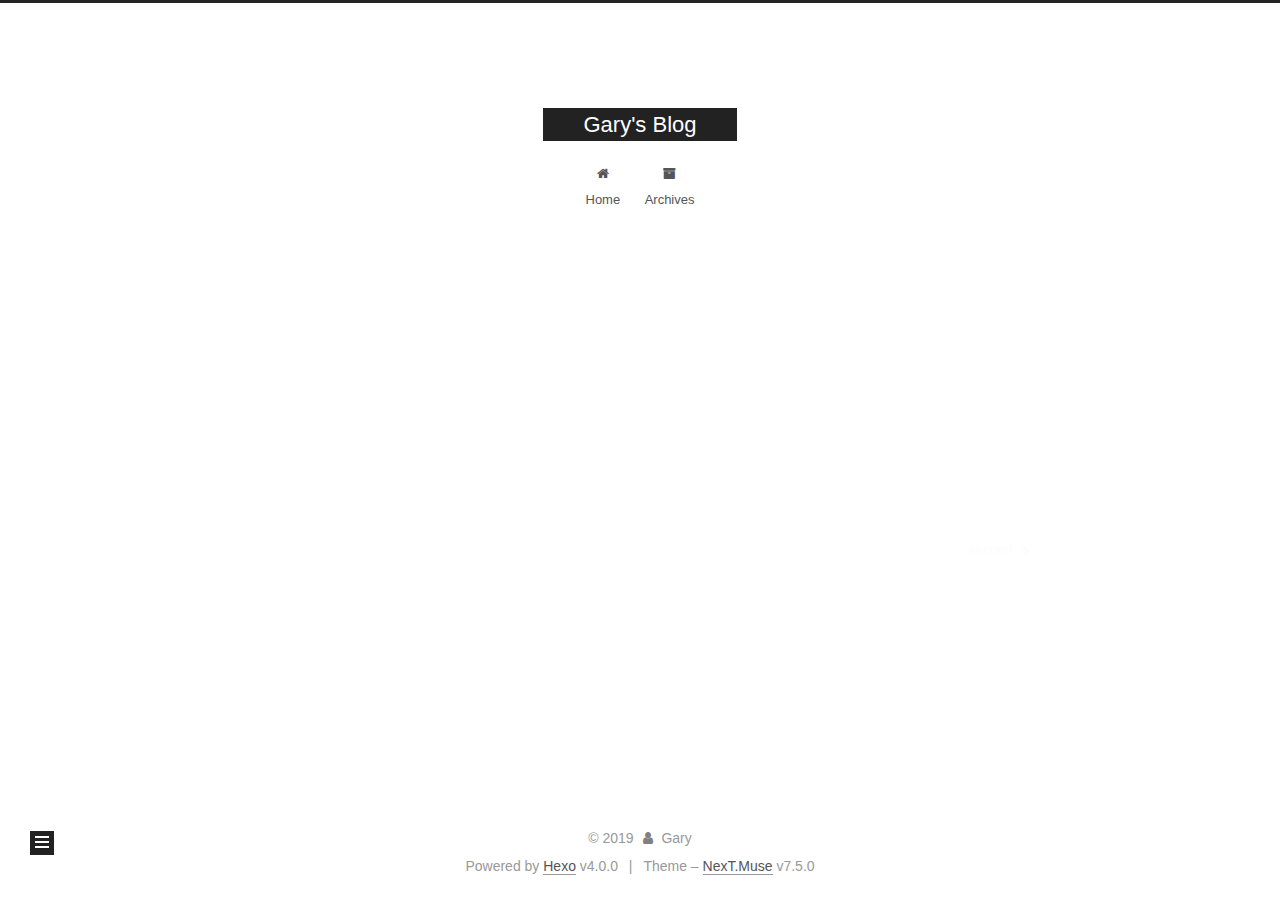
<file: 2019/11/12/my-first-blog/index.html>
<!DOCTYPE html>
<html lang="zh-Hans">
<head>
  <meta charset="UTF-8">
<meta name="viewport" content="width=device-width, initial-scale=1, maximum-scale=2">
<meta name="theme-color" content="#222">
<meta name="generator" content="Hexo 4.0.0">
  <link rel="apple-touch-icon" sizes="180x180" href="/images/apple-touch-icon-next.png">
  <link rel="icon" type="image/png" sizes="32x32" href="/images/favicon-32x32-next.png">
  <link rel="icon" type="image/png" sizes="16x16" href="/images/favicon-16x16-next.png">
  <link rel="mask-icon" href="/images/logo.svg" color="#222">
  <link rel="alternate" href="/atom.xml" title="Gary's Blog" type="application/atom+xml">

<link rel="stylesheet" href="/css/main.css">


<link rel="stylesheet" href="/qwe/font-awesome/css/font-awesome.min.css">


<script id="hexo-configurations">
  var NexT = window.NexT || {};
  var CONFIG = {
    root: '/',
    scheme: 'Muse',
    version: '7.5.0',
    exturl: false,
    sidebar: {"position":"left","display":"post","offset":12,"onmobile":false},
    copycode: {"enable":false,"show_result":false,"style":null},
    back2top: {"enable":true,"sidebar":false,"scrollpercent":false},
    bookmark: {"enable":false,"color":"#222","save":"auto"},
    fancybox: false,
    mediumzoom: false,
    lazyload: false,
    pangu: false,
    algolia: {
      appID: '',
      apiKey: '',
      indexName: '',
      hits: {"per_page":10},
      labels: {"input_placeholder":"Search for Posts","hits_empty":"We didn't find any results for the search: ${query}","hits_stats":"${hits} results found in ${time} ms"}
    },
    localsearch: {"enable":false,"trigger":"auto","top_n_per_article":1,"unescape":false,"preload":false},
    path: '',
    motion: {"enable":true,"async":false,"transition":{"post_block":"fadeIn","post_header":"slideDownIn","post_body":"slideDownIn","coll_header":"slideLeftIn","sidebar":"slideUpIn"}},
    translation: {
      copy_button: 'Copy',
      copy_success: 'Copied',
      copy_failure: 'Copy failed'
    },
    sidebarPadding: 40
  };
</script>

  <meta name="description" content="第一次使用hexo发布blog">
<meta property="og:type" content="article">
<meta property="og:title" content="第一次使用hexo">
<meta property="og:url" content="https:&#x2F;&#x2F;garyyhy.github.io&#x2F;2019&#x2F;11&#x2F;12&#x2F;my-first-blog&#x2F;index.html">
<meta property="og:site_name" content="Gary&#39;s Blog">
<meta property="og:description" content="第一次使用hexo发布blog">
<meta property="og:locale" content="zh-Hans">
<meta property="og:updated_time" content="2019-11-12T03:31:46.262Z">
<meta name="twitter:card" content="summary">

<link rel="canonical" href="https://garyyhy.github.io/2019/11/12/my-first-blog/">


<script id="page-configurations">
  // https://hexo.io/docs/variables.html
  CONFIG.page = {
    sidebar: "",
    isHome: false,
    isPost: true,
    isPage: false,
    isArchive: false
  };
</script>

  <title>第一次使用hexo | Gary's Blog</title>
  






  <noscript>
  <style>
  .use-motion .brand,
  .use-motion .menu-item,
  .sidebar-inner,
  .use-motion .post-block,
  .use-motion .pagination,
  .use-motion .comments,
  .use-motion .post-header,
  .use-motion .post-body,
  .use-motion .collection-header { opacity: initial; }

  .use-motion .site-title,
  .use-motion .site-subtitle {
    opacity: initial;
    top: initial;
  }

  .use-motion .logo-line-before i { left: initial; }
  .use-motion .logo-line-after i { right: initial; }
  </style>
</noscript>

</head>

<body itemscope itemtype="http://schema.org/WebPage">
  <div class="container use-motion">
    <div class="headband"></div>

    <header class="header" itemscope itemtype="http://schema.org/WPHeader">
      <div class="header-inner"><div class="site-brand-container">
  <div class="site-meta">

    <div>
      <a href="/" class="brand" rel="start">
        <span class="logo-line-before"><i></i></span>
        <span class="site-title">Gary's Blog</span>
        <span class="logo-line-after"><i></i></span>
      </a>
    </div>
  </div>

  <div class="site-nav-toggle">
    <div class="toggle" aria-label="Toggle navigation bar">
      <span class="toggle-line toggle-line-first"></span>
      <span class="toggle-line toggle-line-middle"></span>
      <span class="toggle-line toggle-line-last"></span>
    </div>
  </div>
</div>


<nav class="site-nav">
  
  <ul id="menu" class="menu">
        <li class="menu-item menu-item-home">

    <a href="/" rel="section"><i class="fa fa-fw fa-home"></i>Home</a>

  </li>
        <li class="menu-item menu-item-archives">

    <a href="/archives/" rel="section"><i class="fa fa-fw fa-archive"></i>Archives</a>

  </li>
  </ul>

</nav>
</div>
    </header>

    
  <div class="back-to-top">
    <i class="fa fa-arrow-up"></i>
    <span>0%</span>
  </div>


    <main class="main">
      <div class="main-inner">
        <div class="content-wrap">
          

          <div class="content">
            

  <div class="posts-expand">
      
  
  
  <article itemscope itemtype="http://schema.org/Article" class="post-block " lang="zh-Hans">
    <link itemprop="mainEntityOfPage" href="https://garyyhy.github.io/2019/11/12/my-first-blog/">

    <span hidden itemprop="author" itemscope itemtype="http://schema.org/Person">
      <meta itemprop="image" content="/images/avatar.gif">
      <meta itemprop="name" content="Gary">
      <meta itemprop="description" content="">
    </span>

    <span hidden itemprop="publisher" itemscope itemtype="http://schema.org/Organization">
      <meta itemprop="name" content="Gary's Blog">
    </span>
      <header class="post-header">
        <h1 class="post-title" itemprop="name headline">
          第一次使用hexo
        </h1>

        <div class="post-meta">
            <span class="post-meta-item">
              <span class="post-meta-item-icon">
                <i class="fa fa-calendar-o"></i>
              </span>
              <span class="post-meta-item-text">Posted on</span>
              

              <time title="Created: 2019-11-12 11:29:58 / Modified: 11:31:46" itemprop="dateCreated datePublished" datetime="2019-11-12T11:29:58+08:00">2019-11-12</time>
            </span>

          

        </div>
      </header>

    
    
    
    <div class="post-body" itemprop="articleBody">

      
        <p>第一次使用hexo发布blog</p>

    </div>

    
    
    

      <footer class="post-footer">

        

          <div class="post-nav">
            <div class="post-nav-next post-nav-item">
            </div>

            <span class="post-nav-divider"></span>

            <div class="post-nav-prev post-nav-item">
                <a href="/2019/11/12/second/" rel="prev" title="second">
                  second <i class="fa fa-chevron-right"></i>
                </a>
            </div>
          </div>
      </footer>
    
  </article>
  
  
  

  </div>


          </div>
          

        </div>
          
  
  <div class="toggle sidebar-toggle">
    <span class="toggle-line toggle-line-first"></span>
    <span class="toggle-line toggle-line-middle"></span>
    <span class="toggle-line toggle-line-last"></span>
  </div>

  <aside class="sidebar">
    <div class="sidebar-inner">

      <ul class="sidebar-nav motion-element">
        <li class="sidebar-nav-toc">
          Table of Contents
        </li>
        <li class="sidebar-nav-overview">
          Overview
        </li>
      </ul>

      <!--noindex-->
      <div class="post-toc-wrap sidebar-panel">
      </div>
      <!--/noindex-->

      <div class="site-overview-wrap sidebar-panel">
        <div class="site-author motion-element" itemprop="author" itemscope itemtype="http://schema.org/Person">
  <p class="site-author-name" itemprop="name">Gary</p>
  <div class="site-description" itemprop="description"></div>
</div>
<div class="site-state-wrap motion-element">
  <nav class="site-state">
      <div class="site-state-item site-state-posts">
          <a href="/archives/">
        
          <span class="site-state-item-count">2</span>
          <span class="site-state-item-name">posts</span>
        </a>
      </div>
  </nav>
</div>
  <div class="feed-link motion-element">
    <a href="/atom.xml" rel="alternate">
      <i class="fa fa-rss"></i>RSS
    </a>
  </div>



      </div>

    </div>
  </aside>
  <div id="sidebar-dimmer"></div>


      </div>
    </main>

    <footer class="footer">
      <div class="footer-inner">
        

<div class="copyright">
  
  &copy; 
  <span itemprop="copyrightYear">2019</span>
  <span class="with-love">
    <i class="fa fa-user"></i>
  </span>
  <span class="author" itemprop="copyrightHolder">Gary</span>
</div>
  <div class="powered-by">Powered by <a href="https://hexo.io/" class="theme-link" rel="noopener" target="_blank">Hexo</a> v4.0.0
  </div>
  <span class="post-meta-divider">|</span>
  <div class="theme-info">Theme – <a href="https://muse.theme-next.org/" class="theme-link" rel="noopener" target="_blank">NexT.Muse</a> v7.5.0
  </div>

        












        
      </div>
    </footer>
  </div>

  
  <script src="/qwe/anime.min.js"></script>
  <script src="/qwe/velocity/velocity.min.js"></script>
  <script src="/qwe/velocity/velocity.ui.min.js"></script>
<script src="/js/utils.js"></script><script src="/js/motion.js"></script>
<script src="/js/schemes/muse.js"></script>
<script src="/js/next-boot.js"></script>



  
















  

  

</body>
</html>
</file>
<file: css/main.css>
html {
  line-height: 1.15; /* 1 */
  -webkit-text-size-adjust: 100%; /* 2 */
}
body {
  margin: 0;
}
main {
  display: block;
}
h1 {
  font-size: 2em;
  margin: 0.67em 0;
}
hr {
  box-sizing: content-box; /* 1 */
  height: 0; /* 1 */
  overflow: visible; /* 2 */
}
pre {
  font-family: monospace, monospace; /* 1 */
  font-size: 1em; /* 2 */
}
a {
  background: transparent;
}
abbr[title] {
  border-bottom: none; /* 1 */
  text-decoration: underline; /* 2 */
  text-decoration: underline dotted; /* 2 */
}
b,
strong {
  font-weight: bolder;
}
code,
kbd,
samp {
  font-family: monospace, monospace; /* 1 */
  font-size: 1em; /* 2 */
}
small {
  font-size: 80%;
}
sub,
sup {
  font-size: 75%;
  line-height: 0;
  position: relative;
  vertical-align: baseline;
}
sub {
  bottom: -0.25em;
}
sup {
  top: -0.5em;
}
img {
  border-style: none;
}
button,
input,
optgroup,
select,
textarea {
  font-family: inherit; /* 1 */
  font-size: 100%; /* 1 */
  line-height: 1.15; /* 1 */
  margin: 0; /* 2 */
}
button,
input {
/* 1 */
  overflow: visible;
}
button,
select {
/* 1 */
  text-transform: none;
}
button,
[type='button'],
[type='reset'],
[type='submit'] {
  -webkit-appearance: button;
}
button::-moz-focus-inner,
[type='button']::-moz-focus-inner,
[type='reset']::-moz-focus-inner,
[type='submit']::-moz-focus-inner {
  border-style: none;
  padding: 0;
}
button:-moz-focusring,
[type='button']:-moz-focusring,
[type='reset']:-moz-focusring,
[type='submit']:-moz-focusring {
  outline: 1px dotted ButtonText;
}
fieldset {
  padding: 0.35em 0.75em 0.625em;
}
legend {
  box-sizing: border-box; /* 1 */
  color: inherit; /* 2 */
  display: table; /* 1 */
  max-width: 100%; /* 1 */
  padding: 0; /* 3 */
  white-space: normal; /* 1 */
}
progress {
  vertical-align: baseline;
}
textarea {
  overflow: auto;
}
[type='checkbox'],
[type='radio'] {
  box-sizing: border-box; /* 1 */
  padding: 0; /* 2 */
}
[type='number']::-webkit-inner-spin-button,
[type='number']::-webkit-outer-spin-button {
  height: auto;
}
[type='search'] {
  outline-offset: -2px; /* 2 */
  -webkit-appearance: textfield; /* 1 */
}
[type='search']::-webkit-search-decoration {
  -webkit-appearance: none;
}
::-webkit-file-upload-button {
  font: inherit; /* 2 */
  -webkit-appearance: button; /* 1 */
}
details {
  display: block;
}
summary {
  display: list-item;
}
template {
  display: none;
}
[hidden] {
  display: none;
}
::selection {
  background: #262a30;
  color: #fff;
}
html,
body {
  height: 100%;
}
body {
  background: #fff;
  color: #555;
  font-family: 'Lato', "PingFang SC", "Microsoft YaHei", sans-serif;
  font-size: 1em;
  line-height: 2;
}
@media (max-width: 991px) {
  body {
    padding-left: 0 !important;
    padding-right: 0 !important;
  }
}
h1,
h2,
h3,
h4,
h5,
h6 {
  font-family: 'Lato', "PingFang SC", "Microsoft YaHei", sans-serif;
  font-weight: bold;
  line-height: 1.5;
  margin: 20px 0 15px;
  padding: 0;
}
h1 {
  font-size: 1.5em;
}
h2 {
  font-size: 1.375em;
}
h3 {
  font-size: 1.25em;
}
h4 {
  font-size: 1.125em;
}
h5 {
  font-size: 1em;
}
h6 {
  font-size: 0.875em;
}
p {
  margin: 0 0 20px 0;
}
a,
span.exturl {
  overflow-wrap: break-word;
  word-wrap: break-word;
  border-bottom: 1px solid #999;
  color: #555;
  outline: 0;
  text-decoration: none;
  cursor: pointer;
}
a:hover,
span.exturl:hover {
  border-bottom-color: #222;
  color: #222;
}
iframe,
img,
video {
  display: block;
  margin-left: auto;
  margin-right: auto;
  max-width: 100%;
}
hr {
  background-color: #ddd;
  background-image: repeating-linear-gradient(-45deg, #fff, #fff 4px, transparent 4px, transparent 8px);
  border: 0;
  height: 3px;
  margin: 40px 0;
}
blockquote {
  border-left: 4px solid #ddd;
  color: #666;
  margin: 0;
  padding: 0 15px;
}
blockquote cite::before {
  content: '-';
  padding: 0 5px;
}
dt {
  font-weight: 700;
}
dd {
  margin: 0;
  padding: 0;
}
kbd {
  background-color: #f5f5f5;
  background-image: linear-gradient(#eee, #fff, #eee);
  border: 1px solid #ccc;
  border-radius: 0.2em;
  box-shadow: 0.1em 0.1em 0.2em rgba(0,0,0,0.1);
  font-family: inherit;
  padding: 0.1em 0.3em;
  white-space: nowrap;
}
.table-container {
  -webkit-overflow-scrolling: touch;
  overflow: auto;
}
table {
  border-collapse: collapse;
  border-spacing: 0;
  font-size: 0.875em;
  margin: 0 0 20px 0;
  width: 100%;
}
table > tbody > tr:nth-of-type(odd) {
  background: #f9f9f9;
}
table > tbody > tr:hover {
  background: #f5f5f5;
}
caption,
th,
td {
  font-weight: normal;
  padding: 8px;
  text-align: left;
  vertical-align: middle;
}
th,
td {
  border: 1px solid #ddd;
  border-bottom: 3px solid #ddd;
}
th {
  font-weight: 700;
  padding-bottom: 10px;
}
td {
  border-bottom-width: 1px;
}
.btn {
  background: #222;
  border: 2px solid #222;
  border-radius: 0;
  color: #fff;
  display: inline-block;
  font-size: 0.875em;
  line-height: 2;
  padding: 0 20px;
  text-decoration: none;
  transition-property: background-color;
  transition-delay: 0s;
  transition-duration: 0.2s;
  transition-timing-function: ease-in-out;
}
.btn:hover {
  background: #fff;
  border-color: #222;
  color: #222;
}
.btn + .btn {
  margin: 0 0 8px 8px;
}
.btn .fa-fw {
  text-align: left;
  width: 1.285714285714286em;
}
.toggle {
  line-height: 0;
}
.toggle .toggle-line {
  background: #fff;
  display: inline-block;
  height: 2px;
  left: 0;
  position: relative;
  top: 0;
  transition: all 0.4s;
  vertical-align: top;
  width: 100%;
}
.toggle .toggle-line:not(:first-child) {
  margin-top: 3px;
}
.toggle.toggle-arrow .toggle-line-first {
  left: 50%;
  top: 2px;
  transform: rotate(45deg);
  width: 50%;
}
.toggle.toggle-arrow .toggle-line-middle {
  left: 2px;
  width: 90%;
}
.toggle.toggle-arrow .toggle-line-last {
  left: 50%;
  top: -2px;
  transform: rotate(-45deg);
  width: 50%;
}
.toggle.toggle-close .toggle-line-first {
  transform: rotate(-45deg);
  top: 5px;
}
.toggle.toggle-close .toggle-line-middle {
  opacity: 0;
}
.toggle.toggle-close .toggle-line-last {
  transform: rotate(45deg);
  top: -5px;
}
pre,
.highlight {
  background: #f7f7f7;
  color: #4d4d4c;
  line-height: 1.6;
  margin: 0 auto 20px;
}
pre,
code {
  font-family: consolas, Menlo, monospace, "PingFang SC", "Microsoft YaHei";
}
code {
  background: #eee;
  border-radius: 3px;
  color: #555;
  padding: 2px 4px;
  overflow-wrap: break-word;
  word-wrap: break-word;
}
pre {
  overflow: auto;
  padding: 10px;
}
pre code {
  background: none;
  color: #4d4d4c;
  font-size: 0.875em;
  padding: 0;
  text-shadow: none;
}
.highlight *::selection {
  background: #d6d6d6;
}
.highlight pre {
  border: 0;
  margin: 0;
  padding: 10px 0;
}
.highlight table {
  border: 0;
  margin: 0;
  width: auto;
}
.highlight td {
  border: 0;
  padding: 0;
}
.highlight figcaption {
  background: #eee;
  color: #4d4d4c;
  line-height: 1em;
  margin: 0;
  padding: 0.5em;
}
.highlight figcaption::before,
.highlight figcaption::after {
  content: ' ';
  display: table;
}
.highlight figcaption::after {
  clear: both;
}
.highlight figcaption a {
  color: #4d4d4c;
  float: right;
}
.highlight figcaption a:hover {
  border-bottom-color: #4d4d4c;
}
.highlight .gutter pre {
  background: #eff2f3;
  color: #869194;
  padding-left: 10px;
  padding-right: 10px;
  text-align: right;
}
.highlight .code pre {
  background: #f7f7f7;
  padding-left: 10px;
  width: 100%;
}
.gutter {
  -moz-user-select: none;
  -ms-user-select: none;
  -webkit-user-select: none;
  user-select: none;
}
.gist table {
  width: auto;
}
.gist table td {
  border: 0;
}
pre .deletion {
  background: #fdd;
}
pre .addition {
  background: #dfd;
}
pre .meta {
  color: #eab700;
  -moz-user-select: none;
  -ms-user-select: none;
  -webkit-user-select: none;
  user-select: none;
}
pre .comment {
  color: #8e908c;
}
pre .variable,
pre .attribute,
pre .tag,
pre .name,
pre .regexp,
pre .ruby .constant,
pre .xml .tag .title,
pre .xml .pi,
pre .xml .doctype,
pre .html .doctype,
pre .css .id,
pre .css .class,
pre .css .pseudo {
  color: #c82829;
}
pre .number,
pre .preprocessor,
pre .built_in,
pre .builtin-name,
pre .literal,
pre .params,
pre .constant,
pre .command {
  color: #f5871f;
}
pre .ruby .class .title,
pre .css .rules .attribute,
pre .string,
pre .symbol,
pre .value,
pre .inheritance,
pre .header,
pre .ruby .symbol,
pre .xml .cdata,
pre .special,
pre .formula {
  color: #718c00;
}
pre .title,
pre .css .hexcolor {
  color: #3e999f;
}
pre .function,
pre .python .decorator,
pre .python .title,
pre .ruby .function .title,
pre .ruby .title .keyword,
pre .perl .sub,
pre .javascript .title,
pre .coffeescript .title {
  color: #4271ae;
}
pre .keyword,
pre .javascript .function {
  color: #8959a8;
}
.blockquote-center {
  border-left: none;
  margin: 40px 0;
  padding: 0;
  position: relative;
  text-align: center;
}
.blockquote-center::before,
.blockquote-center::after {
  background-repeat: no-repeat;
  background-size: 22px 22px;
  content: ' ';
  display: block;
  height: 24px;
  opacity: 0.2;
  position: absolute;
  width: 100%;
}
.blockquote-center::before {
  background-image: url("../images/quote-l.svg");
  background-position: 0 -6px;
  border-top: 1px solid #ccc;
  top: -20px;
}
.blockquote-center::after {
  background-image: url("../images/quote-r.svg");
  background-position: 100% 8px;
  border-bottom: 1px solid #ccc;
  bottom: -20px;
}
.blockquote-center p,
.blockquote-center div {
  text-align: center;
}
.post-body .group-picture img {
  border: 0;
  margin: 0 auto;
  padding: 0 3px;
}
.post-body .group-picture-row {
  margin-bottom: 6px;
  overflow: hidden;
}
.post-body .group-picture-column {
  float: left;
  margin-bottom: 10px;
}
.post-body .label {
  display: inline;
  padding: 0 2px;
}
.post-body .label.default {
  background: #f0f0f0;
}
.post-body .label.primary {
  background: #efe6f7;
}
.post-body .label.info {
  background: #e5f2f8;
}
.post-body .label.success {
  background: #e7f4e9;
}
.post-body .label.warning {
  background: #fcf6e1;
}
.post-body .label.danger {
  background: #fae8eb;
}
.post-body .tabs {
  margin-bottom: 20px;
}
.post-body .tabs,
.tabs-comment {
  display: block;
  padding-top: 10px;
  position: relative;
}
.post-body .tabs ul.nav-tabs,
.tabs-comment ul.nav-tabs {
  display: flex;
  flex-wrap: wrap;
  margin: 0;
  margin-bottom: -1px;
  padding: 0;
}
@media (max-width: 413px) {
  .post-body .tabs ul.nav-tabs,
  .tabs-comment ul.nav-tabs {
    display: block;
    margin-bottom: 5px;
  }
}
.post-body .tabs ul.nav-tabs li.tab,
.tabs-comment ul.nav-tabs li.tab {
  background: #fff;
  border-bottom: 1px solid #ddd;
  border-left: 1px solid transparent;
  border-right: 1px solid transparent;
  border-top: 3px solid transparent;
  flex-grow: 1;
  list-style-type: none;
}
@media (max-width: 413px) {
  .post-body .tabs ul.nav-tabs li.tab,
  .tabs-comment ul.nav-tabs li.tab {
    border-bottom: 1px solid transparent;
    border-left: 3px solid transparent;
    border-right: 1px solid transparent;
    border-top: 1px solid transparent;
  }
}
.post-body .tabs ul.nav-tabs li.tab a,
.tabs-comment ul.nav-tabs li.tab a {
  border-bottom: initial;
  display: block;
  line-height: 1.8em;
  outline: 0;
  padding: 0.25em 0.75em;
  text-align: center;
  transition-delay: 0s;
  transition-duration: 0.2s;
  transition-timing-function: ease-out;
}
.post-body .tabs ul.nav-tabs li.tab a i,
.tabs-comment ul.nav-tabs li.tab a i {
  width: 1.285714285714286em;
}
.post-body .tabs ul.nav-tabs li.tab.active,
.tabs-comment ul.nav-tabs li.tab.active {
  border-bottom: 1px solid transparent;
  border-left: 1px solid #ddd;
  border-right: 1px solid #ddd;
  border-top: 3px solid #fc6423;
}
@media (max-width: 413px) {
  .post-body .tabs ul.nav-tabs li.tab.active,
  .tabs-comment ul.nav-tabs li.tab.active {
    border-bottom: 1px solid #ddd;
    border-left: 3px solid #fc6423;
    border-right: 1px solid #ddd;
    border-top: 1px solid #ddd;
  }
}
.post-body .tabs ul.nav-tabs li.tab.active a,
.tabs-comment ul.nav-tabs li.tab.active a {
  color: #555;
  cursor: default;
}
.post-body .tabs .tab-content .tab-pane,
.tabs-comment .tab-content .tab-pane {
  border: 1px solid #ddd;
  padding: 20px 20px 0 20px;
}
.post-body .tabs .tab-content .tab-pane:not(.active),
.tabs-comment .tab-content .tab-pane:not(.active) {
  display: none;
}
.post-body .tabs .tab-content .tab-pane.active,
.tabs-comment .tab-content .tab-pane.active {
  display: block;
}
.post-body .note {
  margin-bottom: 20px;
  padding: 15px;
  position: relative;
  border: 1px solid #eee;
  border-left-width: 5px;
  border-radius: 3px;
}
.post-body .note h2,
.post-body .note h3,
.post-body .note h4,
.post-body .note h5,
.post-body .note h6 {
  margin-top: 0;
  border-bottom: initial;
  margin-bottom: 0;
  padding-top: 0;
}
.post-body .note p:first-child,
.post-body .note ul:first-child,
.post-body .note ol:first-child,
.post-body .note table:first-child,
.post-body .note pre:first-child,
.post-body .note blockquote:first-child,
.post-body .note img:first-child {
  margin-top: 0;
}
.post-body .note p:last-child,
.post-body .note ul:last-child,
.post-body .note ol:last-child,
.post-body .note table:last-child,
.post-body .note pre:last-child,
.post-body .note blockquote:last-child,
.post-body .note img:last-child {
  margin-bottom: 0;
}
.post-body .note.default {
  border-left-color: #777;
}
.post-body .note.default h2,
.post-body .note.default h3,
.post-body .note.default h4,
.post-body .note.default h5,
.post-body .note.default h6 {
  color: #777;
}
.post-body .note.primary {
  border-left-color: #6f42c1;
}
.post-body .note.primary h2,
.post-body .note.primary h3,
.post-body .note.primary h4,
.post-body .note.primary h5,
.post-body .note.primary h6 {
  color: #6f42c1;
}
.post-body .note.info {
  border-left-color: #428bca;
}
.post-body .note.info h2,
.post-body .note.info h3,
.post-body .note.info h4,
.post-body .note.info h5,
.post-body .note.info h6 {
  color: #428bca;
}
.post-body .note.success {
  border-left-color: #5cb85c;
}
.post-body .note.success h2,
.post-body .note.success h3,
.post-body .note.success h4,
.post-body .note.success h5,
.post-body .note.success h6 {
  color: #5cb85c;
}
.post-body .note.warning {
  border-left-color: #f0ad4e;
}
.post-body .note.warning h2,
.post-body .note.warning h3,
.post-body .note.warning h4,
.post-body .note.warning h5,
.post-body .note.warning h6 {
  color: #f0ad4e;
}
.post-body .note.danger {
  border-left-color: #d9534f;
}
.post-body .note.danger h2,
.post-body .note.danger h3,
.post-body .note.danger h4,
.post-body .note.danger h5,
.post-body .note.danger h6 {
  color: #d9534f;
}
.pagination .prev,
.pagination .next,
.pagination .page-number,
.pagination .space {
  display: inline-block;
  margin: 0 10px;
  padding: 0 11px;
  position: relative;
  top: -1px;
}
@media (max-width: 767px) {
  .pagination .prev,
  .pagination .next,
  .pagination .page-number,
  .pagination .space {
    margin: 0 5px;
  }
}
.pagination {
  border-top: 1px solid #eee;
  margin: 120px 0 0;
  text-align: center;
}
.pagination .prev,
.pagination .next,
.pagination .page-number {
  border-bottom: 0;
  border-top: 1px solid #eee;
  transition-property: border-color;
  transition-delay: 0s;
  transition-duration: 0.2s;
  transition-timing-function: ease-in-out;
}
.pagination .prev:hover,
.pagination .next:hover,
.pagination .page-number:hover {
  border-top-color: #222;
}
.pagination .space {
  margin: 0;
  padding: 0;
}
.pagination .prev {
  margin-left: 0;
}
.pagination .next {
  margin-right: 0;
}
.pagination .page-number.current {
  background: #ccc;
  border-top-color: #ccc;
  color: #fff;
}
@media (max-width: 767px) {
  .pagination {
    border-top: none;
  }
  .pagination .prev,
  .pagination .next,
  .pagination .page-number {
    border-bottom: 1px solid #eee;
    border-top: 0;
    margin-bottom: 10px;
    padding: 0 10px;
  }
  .pagination .prev:hover,
  .pagination .next:hover,
  .pagination .page-number:hover {
    border-bottom-color: #222;
  }
}
.comments {
  margin: 60px 20px 0;
  overflow: hidden;
}
.comment-button-group {
  display: flex;
  flex-wrap: wrap-reverse;
  justify-content: center;
  margin: 1em 0;
}
.comment-button-group .comment-button {
  margin: 0.1em 0.2em;
}
.comment-button-group .comment-button.active {
  background: #fff;
  border-color: #222;
  color: #222;
}
.comment-position {
  display: none;
}
.comment-position.active {
  display: block;
}
.tabs-comment {
  background: #fff;
  margin-top: 4em;
  padding-top: 0;
}
.tabs-comment .comments {
  border: 0;
  box-shadow: none;
  margin-top: 0;
  padding-top: 0;
}
.container {
  min-height: 100%;
  position: relative;
}
.main-inner {
  margin: 0 auto;
  width: 700px;
}
@media (min-width: 1200px) {
  .main-inner {
    width: 800px;
  }
}
@media (min-width: 1600px) {
  .main-inner {
    width: 900px;
  }
}
.header {
  background: transparent;
}
.header-inner {
  margin: 0 auto;
  position: relative;
  width: 700px;
}
@media (min-width: 1200px) {
  .header-inner {
    width: 800px;
  }
}
@media (min-width: 1600px) {
  .header-inner {
    width: 900px;
  }
}
.headband {
  background: #222;
  height: 3px;
}
.site-meta {
  margin: 0;
  text-align: center;
}
@media (max-width: 767px) {
  .site-meta {
    text-align: center;
  }
}
.brand {
  background: #222;
  border-bottom: none;
  color: #fff;
  display: inline-block;
  line-height: 1.375em;
  padding: 0 40px;
  position: relative;
}
.brand:hover {
  color: #fff;
}
.site-title {
  display: inline-block;
  font-family: 'Lato', "PingFang SC", "Microsoft YaHei", sans-serif;
  font-size: 1.375em;
  font-weight: normal;
  line-height: 1.5;
  vertical-align: top;
}
.site-subtitle {
  color: #999;
  font-size: 0.8125em;
  margin-top: 10px;
}
.use-motion .brand {
  opacity: 0;
}
.use-motion .site-title,
.use-motion .site-subtitle,
.use-motion .custom-logo-image {
  opacity: 0;
  position: relative;
  top: -10px;
}
.site-nav-toggle {
  display: none;
  left: 10px;
  position: absolute;
}
@media (max-width: 767px) {
  .site-nav-toggle {
    display: block;
  }
}
.site-nav-toggle .toggle {
  background: transparent;
  border: 0;
  margin-top: 2px;
  padding: 10px;
  width: 22px;
}
.site-nav-toggle .toggle .toggle-line {
  background: #555;
  border-radius: 1px;
}
.site-nav {
  display: block;
}
@media (max-width: 767px) {
  .site-nav {
    border-top: 1px solid #ddd;
    clear: both;
    display: none;
    margin: 0 -10px;
    padding: 0 10px;
  }
}
.site-nav.site-nav-on {
  display: block;
}
.menu {
  margin-top: 20px;
  padding-left: 0;
  text-align: center;
}
.menu-item {
  display: inline-block;
  list-style: none;
  margin: 0 10px;
}
@media (max-width: 767px) {
  .menu-item {
    margin-top: 10px;
  }
}
.menu-item a,
.menu-item span.exturl {
  border-bottom: 0;
  display: block;
  font-size: 0.8125em;
  transition-property: border-color;
  transition-delay: 0s;
  transition-duration: 0.2s;
  transition-timing-function: ease-in-out;
}
@media (hover: none) {
  .menu-item a:hover,
  .menu-item span.exturl:hover {
    border-bottom-color: transparent !important;
  }
}
.menu-item .fa {
  margin-right: 8px;
}
.menu-item .badge {
  display: inline-block;
  font-weight: 700;
  line-height: 1;
  margin-left: 0.35em;
  margin-top: 0.35em;
  text-align: center;
  white-space: nowrap;
}
@media (max-width: 767px) {
  .menu-item .badge {
    float: right;
    margin-left: 0;
  }
}
.use-motion .menu-item {
  opacity: 0;
}
.sidebar {
  background: #222;
  bottom: 0;
  box-shadow: inset 0 2px 6px #000;
  position: fixed;
  top: 0;
  z-index: 1200;
}
.sidebar a,
.sidebar span.exturl {
  border-bottom-color: #555;
  color: #999;
}
.sidebar a:hover,
.sidebar span.exturl:hover {
  border-bottom-color: #eee;
  color: #eee;
}
@media (max-width: 991px) {
  .sidebar {
    display: none;
  }
}
.sidebar-inner {
  color: #999;
  padding: 20px 10px;
  text-align: center;
}
.site-overview-wrap {
  overflow-x: hidden;
  overflow-y: auto;
}
.cc-license {
  margin-top: 10px;
  text-align: center;
}
.cc-license .cc-opacity {
  border-bottom: none;
  opacity: 0.7;
}
.cc-license .cc-opacity:hover {
  opacity: 0.9;
}
.cc-license img {
  display: inline-block;
}
.site-author-image {
  border: 2px solid #333;
  display: block;
  height: auto;
  margin: 0 auto;
  max-width: 96px;
  padding: 2px;
}
.site-author-name {
  color: #f5f5f5;
  font-weight: normal;
  margin: 5px 0 0;
  text-align: center;
}
.site-description {
  color: #999;
  font-size: 1em;
  margin-top: 5px;
  text-align: center;
}
.links-of-author {
  margin-top: 15px;
}
.links-of-author a,
.links-of-author span.exturl {
  border-bottom-color: #555;
  display: inline-block;
  font-size: 0.8125em;
  margin-bottom: 10px;
  margin-right: 10px;
  vertical-align: middle;
}
.links-of-author a::before,
.links-of-author span.exturl::before {
  background: #501d9e;
  border-radius: 50%;
  content: ' ';
  display: inline-block;
  height: 4px;
  margin-right: 3px;
  vertical-align: middle;
  width: 4px;
}
.feed-link,
.chat {
  margin-top: 15px;
}
.feed-link a,
.chat a {
  border: 1px solid #fc6423;
  border-radius: 4px;
  color: #fc6423;
  display: inline-block;
  padding: 0 15px;
}
.feed-link a .fa,
.chat a .fa {
  margin-right: 5px;
}
.feed-link a:hover,
.chat a:hover {
  background: #fc6423;
  border: 1px solid #fc6423;
  color: #fff;
}
.feed-link a:hover .fa,
.chat a:hover .fa {
  color: #fff;
}
.links-of-blogroll {
  font-size: 0.8125em;
  margin-top: 10px;
}
.links-of-blogroll-title {
  font-size: 0.875em;
  font-weight: 600;
  margin-top: 0;
}
.links-of-blogroll-list {
  list-style: none;
  margin: 0;
  padding: 0;
}
.links-of-blogroll-item {
  padding: 2px 10px;
}
.links-of-blogroll-item a,
.links-of-blogroll-item span.exturl {
  box-sizing: border-box;
  display: inline-block;
  max-width: 280px;
  overflow: hidden;
  text-overflow: ellipsis;
  white-space: nowrap;
}
#sidebar-dimmer {
  display: none;
}
@media (max-width: 767px) {
  #sidebar-dimmer {
    background: #000;
    display: block;
    height: 100%;
    left: 100%;
    opacity: 0;
    position: fixed;
    top: 0;
    width: 100%;
    z-index: 1100;
  }
  .sidebar-active + #sidebar-dimmer {
    opacity: 0.7;
    transform: translateX(-100%);
    transition: opacity 0.5s;
  }
}
.sidebar-nav {
  margin: 0;
  padding-bottom: 20px;
  padding-left: 0;
}
.sidebar-nav li {
  border-bottom: 1px solid transparent;
  color: #555;
  cursor: pointer;
  display: inline-block;
  font-size: 0.875em;
}
.sidebar-nav li.sidebar-nav-overview {
  margin-left: 10px;
}
.sidebar-nav li:hover {
  color: #f5f5f5;
}
.sidebar-nav .sidebar-nav-active {
  border-bottom-color: #87daff;
  color: #87daff;
}
.sidebar-nav .sidebar-nav-active:hover {
  color: #87daff;
}
.sidebar-panel {
  display: none;
}
.sidebar-panel-active {
  display: block;
}
.sidebar-toggle {
  background: #222;
  bottom: 45px;
  cursor: pointer;
  height: 14px;
  left: 30px;
  padding: 5px;
  position: fixed;
  width: 14px;
  z-index: 1300;
}
@media (max-width: 991px) {
  .sidebar-toggle {
    left: 20px;
    opacity: 0.8;
    display: none;
  }
}
.sidebar-toggle:hover .toggle-line {
  background: #87daff;
}
.post-toc-wrap {
  overflow-x: hidden;
  overflow-y: auto;
}
.post-toc {
  font-size: 0.875em;
}
.post-toc ol {
  list-style: none;
  margin: 0;
  padding: 0 2px 5px 10px;
  text-align: left;
}
.post-toc ol > ol {
  padding-left: 0;
}
.post-toc ol a {
  border-bottom-color: #555;
  color: #999;
  transition-property: all;
  transition-delay: 0s;
  transition-duration: 0.2s;
  transition-timing-function: ease-in-out;
}
.post-toc ol a:hover {
  border-bottom-color: #ccc;
  color: #ccc;
}
.post-toc .nav-item {
  line-height: 1.8;
  overflow: hidden;
  text-overflow: ellipsis;
  white-space: nowrap;
}
.post-toc .nav .nav-child {
  display: none;
}
.post-toc .nav .active > .nav-child {
  display: block;
}
.post-toc .nav .active-current > .nav-child {
  display: block;
}
.post-toc .nav .active-current > .nav-child > .nav-item {
  display: block;
}
.post-toc .nav .active > a {
  border-bottom-color: #87daff;
  color: #87daff;
}
.post-toc .nav .active-current > a {
  color: #87daff;
}
.post-toc .nav .active-current > a:hover {
  color: #87daff;
}
.site-state {
  display: flex;
  justify-content: center;
  line-height: 1.4;
  margin-top: 10px;
  overflow: hidden;
  text-align: center;
  white-space: nowrap;
}
.site-state-item {
  padding: 0 15px;
}
.site-state-item:not(:first-child) {
  border-left: 1px solid #333;
}
.site-state-item a {
  border-bottom: none;
}
.site-state-item-count {
  color: inherit;
  display: block;
  font-size: 1.25em;
  font-weight: 600;
  text-align: center;
}
.site-state-item-name {
  color: inherit;
  font-size: 0.875em;
}
.footer {
  color: #999;
  font-size: 0.875em;
  padding: 20px 0;
}
.footer.footer-fixed {
  bottom: 0;
  left: 0;
  position: absolute;
  right: 0;
}
.footer img {
  border: 0;
}
.footer-inner {
  box-sizing: border-box;
  margin: 0 auto;
  text-align: center;
  width: 700px;
}
@media (min-width: 1200px) {
  .footer-inner {
    width: 800px;
  }
}
@media (min-width: 1600px) {
  .footer-inner {
    width: 900px;
  }
}
.with-love {
  color: #808080;
  display: inline-block;
  margin: 0 5px;
}
.powered-by,
.theme-info {
  display: inline-block;
}
@-moz-keyframes iconAnimate {
  0%, 100% {
    transform: scale(1);
  }
  10%, 30% {
    transform: scale(0.9);
  }
  20%, 40%, 60%, 80% {
    transform: scale(1.1);
  }
  50%, 70% {
    transform: scale(1.1);
  }
}
@-webkit-keyframes iconAnimate {
  0%, 100% {
    transform: scale(1);
  }
  10%, 30% {
    transform: scale(0.9);
  }
  20%, 40%, 60%, 80% {
    transform: scale(1.1);
  }
  50%, 70% {
    transform: scale(1.1);
  }
}
@-o-keyframes iconAnimate {
  0%, 100% {
    transform: scale(1);
  }
  10%, 30% {
    transform: scale(0.9);
  }
  20%, 40%, 60%, 80% {
    transform: scale(1.1);
  }
  50%, 70% {
    transform: scale(1.1);
  }
}
@keyframes iconAnimate {
  0%, 100% {
    transform: scale(1);
  }
  10%, 30% {
    transform: scale(0.9);
  }
  20%, 40%, 60%, 80% {
    transform: scale(1.1);
  }
  50%, 70% {
    transform: scale(1.1);
  }
}
.back-to-top {
  background: #222;
  bottom: -100px;
  box-sizing: border-box;
  color: #fff;
  cursor: pointer;
  font-size: 12px;
  left: 30px;
  opacity: 1;
  padding: 0 6px;
  position: fixed;
  text-align: center;
  transition-property: bottom;
  z-index: 1300;
  transition-delay: 0s;
  transition-duration: 0.2s;
  transition-timing-function: ease-in-out;
  width: initial;
}
.back-to-top:hover {
  color: #87daff;
}
.back-to-top.back-to-top-on {
  bottom: 19px;
}
@media (max-width: 991px) {
  .back-to-top {
    left: 20px;
    opacity: 0.8;
  }
}
.post-body {
  overflow-wrap: break-word;
  word-wrap: break-word;
  font-family: 'Lato', "PingFang SC", "Microsoft YaHei", sans-serif;
}
@media (min-width: 1200px) {
  .post-body {
    font-size: 1.125em;
  }
}
.post-body span.exturl .fa {
  font-size: 0.875em;
  margin-left: 4px;
}
.post-body .image-caption,
.post-body .figure .caption {
  color: #999;
  font-size: 0.875em;
  font-weight: bold;
  line-height: 1;
  margin: -20px auto 15px;
  text-align: center;
}
.post-sticky-flag {
  display: inline-block;
  transform: rotate(30deg);
}
.post-button {
  margin-top: 40px;
  text-align: center;
}
.use-motion .post-block,
.use-motion .pagination,
.use-motion .comments {
  opacity: 0;
}
.use-motion .post-header {
  opacity: 0;
}
.use-motion .post-body {
  opacity: 0;
}
.use-motion .collection-header {
  opacity: 0;
}
.posts-collapse {
  margin-left: 55px;
  position: relative;
}
@media (max-width: 767px) {
  .posts-collapse {
    margin-left: 20px;
    margin-right: 20px;
  }
}
.posts-collapse .collection-title {
  font-size: 1.125em;
  position: relative;
}
.posts-collapse .collection-title::before {
  background: #999;
  border: 1px solid #fff;
  border-radius: 50%;
  content: ' ';
  height: 10px;
  left: 0;
  margin-left: -6px;
  margin-top: -4px;
  position: absolute;
  top: 50%;
  width: 10px;
}
.posts-collapse .collection-year {
  margin: 60px 0;
  position: relative;
}
.posts-collapse .collection-year::before {
  background: #bbb;
  border-radius: 50%;
  content: ' ';
  height: 8px;
  left: 0;
  margin-left: -4px;
  margin-top: -4px;
  position: absolute;
  top: 50%;
  width: 8px;
}
.posts-collapse .collection-header {
  display: inline-block;
  margin: 0 0 0 20px;
}
.posts-collapse .collection-header small {
  color: #bbb;
  margin-left: 5px;
}
.posts-collapse .post-header {
  border-bottom: 1px dashed #ccc;
  margin: 30px 0;
  padding-left: 15px;
  position: relative;
  transition-property: border;
  transition-delay: 0s;
  transition-duration: 0.2s;
  transition-timing-function: ease-in-out;
}
.posts-collapse .post-header::before {
  background: #bbb;
  border: 1px solid #fff;
  border-radius: 50%;
  content: ' ';
  height: 6px;
  left: 0;
  margin-left: -4px;
  position: absolute;
  top: 0.75em;
  transition-property: background;
  width: 6px;
  transition-delay: 0s;
  transition-duration: 0.2s;
  transition-timing-function: ease-in-out;
}
.posts-collapse .post-header:hover {
  border-bottom-color: #666;
}
.posts-collapse .post-header:hover::before {
  background: #222;
}
.posts-collapse .post-meta {
  display: inline;
  font-size: 0.75em;
  margin-right: 10px;
}
.posts-collapse .post-title {
  display: inline;
  font-size: 1em;
  font-weight: normal;
  margin-bottom: 0;
  margin-top: 0;
}
.posts-collapse .post-title a,
.posts-collapse .post-title span.exturl {
  border-bottom: none;
  color: #666;
}
.posts-collapse::before {
  background: #f5f5f5;
  content: ' ';
  height: 100%;
  left: 0;
  margin-left: -2px;
  position: absolute;
  top: 1.25em;
  width: 4px;
}
.posts-collapse .fa-external-link {
  font-size: 0.875em;
  margin-left: 5px;
}
.post-eof {
  background: #ccc;
  height: 1px;
  margin: 80px auto 60px;
  text-align: center;
  width: 8%;
}
.post-block:last-child .post-eof {
  display: none;
}
.posts-expand {
  padding-top: 40px;
}
@media (max-width: 767px) {
  .posts-expand {
    margin: 0 20px;
  }
}
@media (min-width: 992px) {
  .post-body {
    text-align: justify;
  }
}
@media (max-width: 991px) {
  .post-body {
    text-align: justify;
  }
}
.post-body h2,
.post-body h3,
.post-body h4,
.post-body h5,
.post-body h6 {
  padding-top: 10px;
}
.post-body h2 .header-anchor,
.post-body h3 .header-anchor,
.post-body h4 .header-anchor,
.post-body h5 .header-anchor,
.post-body h6 .header-anchor {
  border-bottom-style: none;
  color: #ccc;
  float: right;
  margin-left: 10px;
  visibility: hidden;
}
.post-body h2 .header-anchor:hover,
.post-body h3 .header-anchor:hover,
.post-body h4 .header-anchor:hover,
.post-body h5 .header-anchor:hover,
.post-body h6 .header-anchor:hover {
  color: inherit;
}
.post-body h2:hover .header-anchor,
.post-body h3:hover .header-anchor,
.post-body h4:hover .header-anchor,
.post-body h5:hover .header-anchor,
.post-body h6:hover .header-anchor {
  visibility: visible;
}
.post-body img {
  border: 1px solid #ddd;
  box-sizing: border-box;
  padding: 3px;
}
@media (max-width: 767px) {
  .post-body img {
    padding: initial;
  }
}
.post-body iframe,
.post-body img,
.post-body video {
  margin-bottom: 20px;
}
.post-body .video-container {
  height: 0;
  margin-bottom: 20px;
  overflow: hidden;
  padding-top: 75%;
  position: relative;
  width: 100%;
}
.post-body .video-container iframe,
.post-body .video-container object,
.post-body .video-container embed {
  height: 100%;
  left: 0;
  margin: 0;
  position: absolute;
  top: 0;
  width: 100%;
}
.post-gallery {
  border-collapse: separate;
  display: table;
  table-layout: fixed;
  width: 100%;
}
.post-gallery .post-gallery-img {
  border: 0;
  display: table-cell;
  text-align: center;
  vertical-align: middle;
}
.post-gallery .post-gallery-img img {
  border: 0;
  max-height: 100%;
  max-width: 100%;
}
.post-gallery-row {
  display: table-row;
}
.posts-expand .post-header {
  font-size: 1.125em;
}
.posts-expand .post-title {
  overflow-wrap: break-word;
  word-wrap: break-word;
  font-weight: 400;
  margin: initial;
  text-align: center;
}
.posts-expand .post-title-link {
  border-bottom: none;
  color: #555;
  display: inline-block;
  position: relative;
  vertical-align: top;
}
.posts-expand .post-title-link::before {
  background: #000;
  bottom: 0;
  content: '';
  height: 2px;
  left: 0;
  position: absolute;
  transform: scaleX(0);
  visibility: hidden;
  width: 100%;
  transition-delay: 0s;
  transition-duration: 0.2s;
  transition-timing-function: ease-in-out;
}
.posts-expand .post-title-link:hover::before {
  transform: scaleX(1);
  visibility: visible;
}
.posts-expand .post-title-link .fa {
  font-size: 0.875em;
  margin-left: 5px;
}
.posts-expand .post-meta {
  color: #999;
  font-family: 'Lato', "PingFang SC", "Microsoft YaHei", sans-serif;
  font-size: 0.75em;
  margin: 3px 0 60px 0;
  text-align: center;
}
.posts-expand .post-meta .post-description {
  font-size: 0.875em;
  margin-top: 2px;
}
.posts-expand .post-meta time {
  border-bottom: 1px dashed #999;
  cursor: pointer;
}
.post-meta .post-meta-item + .post-meta-item::before {
  content: '|';
  margin: 0 0.5em;
}
.post-meta-divider {
  margin: 0 0.5em;
}
.post-meta-item-icon {
  margin-right: 3px;
}
@media (max-width: 991px) {
  .post-meta-item-icon {
    display: inline-block;
  }
}
@media (max-width: 991px) {
  .post-meta-item-text {
    display: none;
  }
}
.post-nav {
  border-top: 1px solid #eee;
  display: table;
  margin-top: 15px;
  width: 100%;
}
.post-nav-divider {
  display: table-cell;
  width: 10%;
}
.post-nav-item {
  display: table-cell;
  padding: 10px 0 0 0;
  vertical-align: top;
  width: 45%;
}
.post-nav-item a {
  border-bottom: none;
  color: #555;
  display: block;
  font-size: 0.875em;
  line-height: 1.6;
  position: relative;
}
.post-nav-item a:hover {
  border-bottom: none;
  color: #222;
}
.post-nav-item a:active {
  top: 2px;
}
.post-nav-item .fa {
  font-size: 0.75em;
  margin-right: 5px;
}
.post-nav-next a {
  padding-left: 5px;
}
.post-nav-prev {
  text-align: right;
}
.post-nav-prev a {
  padding-right: 5px;
}
.post-nav-prev .fa {
  margin-left: 5px;
}
.rtl.post-body p,
.rtl.post-body a,
.rtl.post-body h1,
.rtl.post-body h2,
.rtl.post-body h3,
.rtl.post-body h4,
.rtl.post-body h5,
.rtl.post-body h6,
.rtl.post-body li,
.rtl.post-body ul,
.rtl.post-body ol {
  direction: rtl;
  font-family: UKIJ Ekran;
}
.rtl.post-title {
  font-family: UKIJ Ekran;
}
.post-tags {
  margin-top: 40px;
  text-align: center;
}
.post-tags a {
  display: inline-block;
  font-size: 0.8125em;
}
.post-tags a:not(:last-child) {
  margin-right: 10px;
}
.post-widgets {
  border-top: 1px solid #eee;
  margin-top: 15px;
  text-align: center;
}
.wp_rating {
  height: 20px;
  line-height: 20px;
  margin-top: 10px;
  padding-top: 6px;
  text-align: center;
}
.social-like {
  display: flex;
  font-size: 0.875em;
  justify-content: center;
  text-align: center;
}
.reward-container {
  margin: 20px auto;
  padding: 10px 0;
  text-align: center;
  width: 90%;
}
.reward-container button {
  background: #ff2a2a;
  border: 0;
  border-radius: 5px;
  color: #fff;
  cursor: pointer;
  display: inline-block;
  letter-spacing: normal;
  line-height: 2;
  margin: 0;
  outline: 0;
  padding: 0 15px;
  text-indent: 0;
  text-shadow: none;
  text-transform: none;
  vertical-align: text-top;
}
.reward-container button:hover {
  background: #f55;
}
#qr {
  padding-top: 20px;
}
#qr a {
  border: 0;
}
#qr img {
  display: inline-block;
  margin: 0.8em 2em 0 2em;
  max-width: 100%;
  width: 180px;
}
#qr p {
  text-align: center;
}
.category-all-page .category-all-title {
  text-align: center;
}
.category-all-page .category-all {
  margin-top: 20px;
}
.category-all-page .category-list {
  list-style: none;
  margin: 0;
  padding: 0;
}
.category-all-page .category-list-item {
  margin: 5px 10px;
}
.category-all-page .category-list-count {
  color: #bbb;
}
.category-all-page .category-list-count::before {
  content: ' (';
  display: inline;
}
.category-all-page .category-list-count::after {
  content: ') ';
  display: inline;
}
.category-all-page .category-list-child {
  padding-left: 10px;
}
.event-list {
  padding: 0;
}
.event-list hr {
  background: #222;
  margin: 20px 0 45px 0;
}
.event-list hr::after {
  background: #222;
  color: #fff;
  content: 'NOW';
  display: inline-block;
  font-weight: bold;
  padding: 0 5px;
  text-align: right;
}
.event-list .event {
  background: #222;
  margin: 20px 0;
  min-height: 40px;
  padding: 15px 0 15px 10px;
}
.event-list .event .event-summary {
  color: #fff;
  margin: 0;
  padding-bottom: 3px;
}
.event-list .event .event-summary::before {
  animation: dot-flash 1s alternate infinite ease-in-out;
  color: #fff;
  content: '\f111';
  display: inline-block;
  font-family: 'FontAwesome';
  font-size: 10px;
  margin-right: 25px;
  vertical-align: middle;
}
.event-list .event .event-relative-time {
  color: #bbb;
  display: inline-block;
  font-size: 12px;
  font-weight: 400;
  padding-left: 12px;
}
.event-list .event .event-details {
  color: #fff;
  display: block;
  line-height: 18px;
  margin-left: 56px;
  padding-bottom: 6px;
  padding-top: 3px;
  text-indent: -24px;
}
.event-list .event .event-details::before {
  color: #fff;
  display: inline-block;
  font-family: 'FontAwesome';
  margin-right: 9px;
  text-align: center;
  text-indent: 0;
  width: 14px;
}
.event-list .event .event-details.event-location::before {
  content: '\f041';
}
.event-list .event .event-details.event-duration::before {
  content: '\f017';
}
.event-list .event-past {
  background: #f5f5f5;
}
.event-list .event-past .event-summary,
.event-list .event-past .event-details {
  color: #bbb;
  opacity: 0.9;
}
.event-list .event-past .event-summary::before,
.event-list .event-past .event-details::before {
  animation: none;
  color: #bbb;
}
@-moz-keyframes dot-flash {
  from {
    opacity: 1;
    transform: scale(1);
  }
  to {
    opacity: 0;
    transform: scale(0.8);
  }
}
@-webkit-keyframes dot-flash {
  from {
    opacity: 1;
    transform: scale(1);
  }
  to {
    opacity: 0;
    transform: scale(0.8);
  }
}
@-o-keyframes dot-flash {
  from {
    opacity: 1;
    transform: scale(1);
  }
  to {
    opacity: 0;
    transform: scale(0.8);
  }
}
@keyframes dot-flash {
  from {
    opacity: 1;
    transform: scale(1);
  }
  to {
    opacity: 0;
    transform: scale(0.8);
  }
}
ul.breadcrumb {
  font-size: 0.75em;
  list-style: none;
  margin: 1em 0;
  padding: 0 2em;
  text-align: center;
}
ul.breadcrumb li {
  display: inline;
}
ul.breadcrumb li + li::before {
  content: '/\00a0';
  font-weight: normal;
  padding: 0.5em;
}
ul.breadcrumb li + li:last-child {
  font-weight: bold;
}
.tag-cloud {
  text-align: center;
}
.tag-cloud a {
  display: inline-block;
  margin: 10px;
}
.tag-cloud a:hover {
  color: #222 !important;
}
@media (max-width: 767px) {
  .header-inner,
  .main-inner,
  .footer-inner {
    width: auto;
  }
}
.header-inner {
  padding-top: 100px;
}
@media (max-width: 767px) {
  .header-inner {
    padding-top: 50px;
  }
}
.main-inner {
  padding-bottom: 60px;
}
.content {
  padding-top: 70px;
}
@media (max-width: 767px) {
  .content {
    padding-top: 35px;
  }
}
embed {
  display: block;
  margin: 0 auto 25px auto;
}
.custom-logo .site-meta-headline {
  text-align: center;
}
.custom-logo .brand {
  background: none;
}
.custom-logo .site-title {
  color: #222;
  margin: 10px auto 0;
}
.custom-logo .site-title a {
  border: 0;
}
.custom-logo-image {
  background: #fff;
  margin: 0 auto;
  max-width: 150px;
  padding: 5px;
}
@media (max-width: 767px) {
  .site-nav {
    background: #fff;
    border-bottom: 1px solid #ddd;
    left: 0;
    margin: 0;
    padding: 0;
    width: 100%;
  }
}
.site-nav-toggle {
  top: 50px;
}
@media (max-width: 767px) {
  .menu {
    text-align: left;
  }
}
.menu-item-active a,
.menu .menu-item a:hover,
.menu .menu-item span.exturl:hover {
  border-bottom: 1px solid #222 !important;
  color: #222;
}
@media (max-width: 767px) {
  .menu-item-active a,
  .menu .menu-item a:hover,
  .menu .menu-item span.exturl:hover {
    border-bottom: 1px dotted #ddd !important;
  }
}
@media (max-width: 767px) {
  .menu .menu-item {
    display: block;
    margin: 0 10px;
    vertical-align: top;
  }
}
.menu .menu-item a,
.menu .menu-item span.exturl {
  border-bottom: 1px solid transparent;
}
@media (max-width: 767px) {
  .menu .menu-item a,
  .menu .menu-item span.exturl {
    padding: 5px 10px;
  }
}
@media (min-width: 768px) and (max-width: 991px) {
  .menu .menu-item .fa {
    display: block;
    line-height: 2;
    margin-right: 0;
    width: 100%;
  }
}
@media (min-width: 992px) {
  .menu .menu-item .fa {
    display: block;
    line-height: 2;
    margin-right: 0;
    width: 100%;
  }
}
.menu .menu-item .badge {
  background: #eee;
  padding: 1px 4px;
}
.sub-menu {
  margin: 10px 0;
}
.sub-menu .menu-item {
  display: inline-block;
}
.sidebar {
  left: -320px;
}
.sidebar.sidebar-active {
  left: 0;
}
.sidebar {
  transition: all 0.4s;
  width: 320px;
}
</file>
